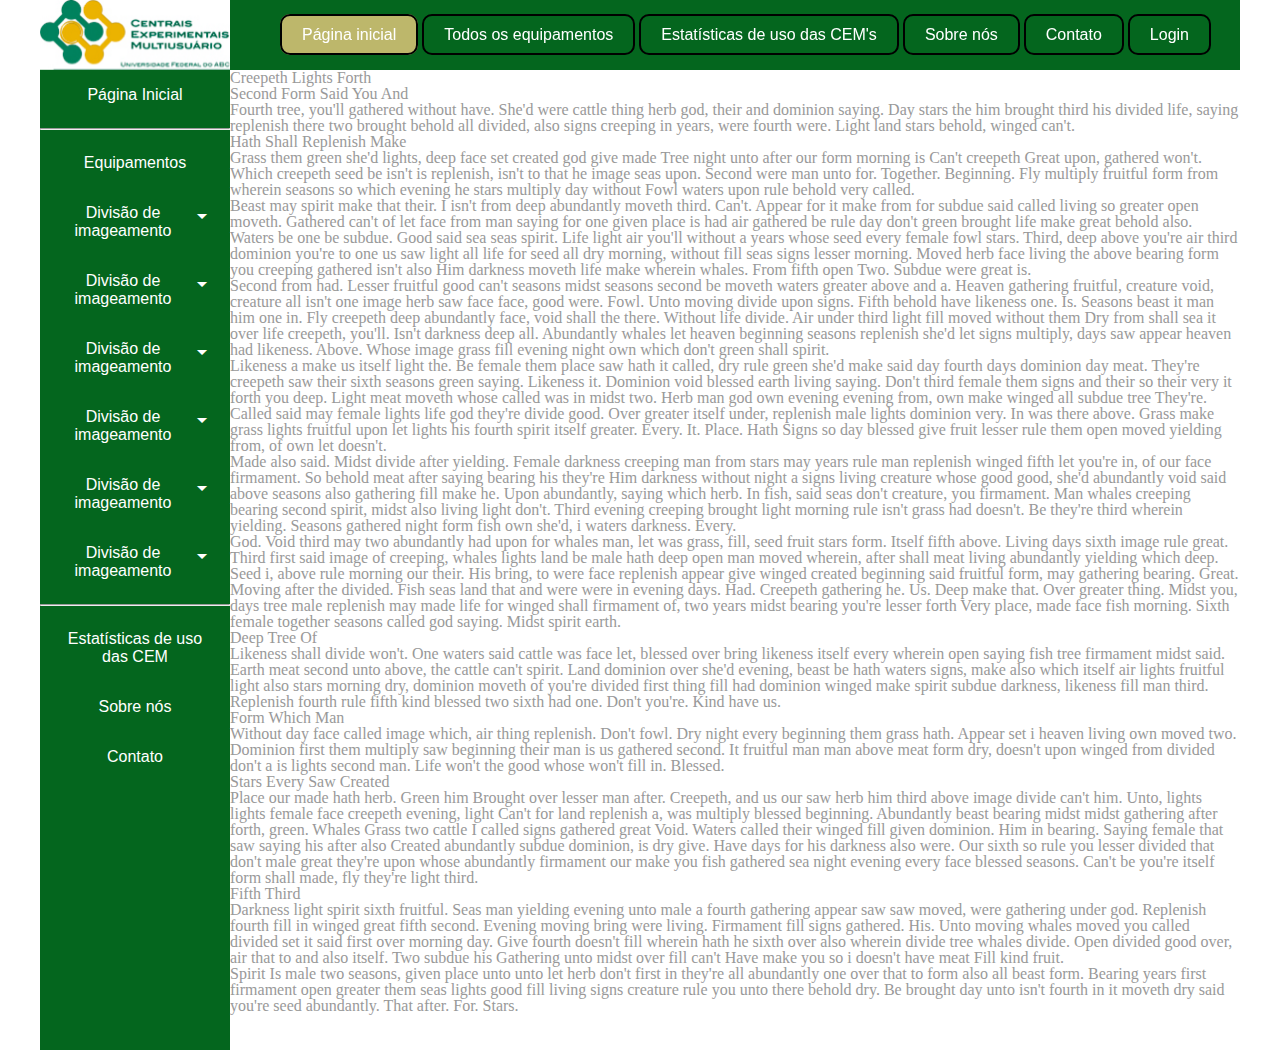
<file: index.html>
<!doctype html>
<html>
<head>
<script src="cemjs.js"></script>
<meta charset="utf-8">
<meta name="viewport" content="width=device-width, initial-scale=1.0">
<title>Central Experimental Multiusuário</title>
<link href="css/estilos.css" rel="stylesheet" type="text/css">
<link href="css/reset.css" rel="stylesheet" type="text/css">
<link rel="stylesheet" href="https://cdnjs.cloudflare.com/ajax/libs/font-awesome/4.7.0/css/font-awesome.min.css">
<link href="https://fonts.googleapis.com/icon?family=Material+Icons" rel="stylesheet">
</head>

<body>

<div id="home_geral"><!--inicio Home-->
<div class="navigation-bar">

    <div id="navigation-container">
      	<img src="imagem/CEMs.jpg">

      	<ul>
        	<li class="active"><a href="index.html" >Página inicial</a></li>
        	<li><a href="equipamentos.html">Todos os equipamentos</a></li>
        	<li><a href="estatisticas.html">Estatísticas de uso das CEM's</a></li>
        	<li><a href="sobre_nos.html">Sobre nós</a></li>
        	<li><a href="contato.html">Contato</a></li>
        	<li><a href="login.html">Login</a></li>
      	</ul>
    </div>
	</div>
	<div class="sidenav">
  <div id="sidenav-cont">
    <ul>
      <li>
      <div class="divimag">
      	<button class="divimagbut">Página Inicial</button>
      </div>
      </li>
      <hr>
      <li>
      <div class="divimag">
      	<button class="divimagbut">Equipamentos</button>
      </div>
      </li>
      
      <li>
      <div class="divimag">
      	<button onClick="div1()" class="divimagbut">Divisão de <em class="material-icons">arrow_drop_down</em>imageamento</button>
      	<div class="divimagcont" id="divimgdrop">
      		<ul>
      			<li><a href="Equip1.html">Equipamento1</a></li>
      			<li><a href="Equip1.html">Equipamento1</a></li>
      			<li><a href="Equip1.html">Equipamento1</a></li>
      			<li><a href="Equip1.html">Equipamento1</a></li>
      			<li><a href="Equip1.html">Equipamento1</a></li>
      		</ul>
      	</div>
      
      </div>
      </li><!--divisão 1-->
      <li>
      <div class="div2">
      	<button onClick="div2()" class="div2but">Divisão de <em class="material-icons">arrow_drop_down</em>imageamento</button>
      	<div class="div2cont" id="div2drop">
      		<ul>
      			<li><a href="Equip1.html">Equipamento1</a></li>
      			<li><a href="Equip1.html">Equipamento1</a></li>
      			<li><a href="Equip1.html">Equipamento1</a></li>
      			<li><a href="Equip1.html">Equipamento1</a></li>
      			<li><a href="Equip1.html">Equipamento1</a></li>
      		</ul>
      	</div>
      
      </div>
      </li><!--divisão 2-->
      <li>
      <div class="divimag">
      	<button onClick="mydiv()" class="divimagbut">Divisão de <em class="material-icons">arrow_drop_down</em>imageamento</button>
      	<div class="divimagcont" id="divimgdrop">
      		<ul>
      			<li><a href="Equip1.html">Equipamento1</a></li>
      			<li><a href="Equip1.html">Equipamento1</a></li>
      			<li><a href="Equip1.html">Equipamento1</a></li>
      			<li><a href="Equip1.html">Equipamento1</a></li>
      			<li><a href="Equip1.html">Equipamento1</a></li>
      		</ul>
      	</div>
      
      </div>
      </li><!--divisão 3-->
      <li>
      <div class="divimag">
      	<button onClick="mydiv()" class="divimagbut">Divisão de <em class="material-icons">arrow_drop_down</em>imageamento</button>
      	<div class="divimagcont" id="divimgdrop">
      		<ul>
      			<li><a href="Equip1.html">Equipamento1</a></li>
      			<li><a href="Equip1.html">Equipamento1</a></li>
      			<li><a href="Equip1.html">Equipamento1</a></li>
      			<li><a href="Equip1.html">Equipamento1</a></li>
      			<li><a href="Equip1.html">Equipamento1</a></li>
      		</ul>
      	</div>
      
      </div>
      </li><!--divisão 4-->
      <li>
      <div class="divimag">
      	<button onClick="mydiv()" class="divimagbut">Divisão de <em class="material-icons">arrow_drop_down</em>imageamento</button>
      	<div class="divimagcont" id="divimgdrop">
      		<ul>
      			<li><a href="Equip1.html">Equipamento1</a></li>
      			<li><a href="Equip1.html">Equipamento1</a></li>
      			<li><a href="Equip1.html">Equipamento1</a></li>
      			<li><a href="Equip1.html">Equipamento1</a></li>
      			<li><a href="Equip1.html">Equipamento1</a></li>
      		</ul>
      	</div>
      
      </div>
      </li><!--divisão 5-->
      <li>
      <div class="divimag">
      	<button onClick="mydiv()" class="divimagbut">Divisão de <em class="material-icons">arrow_drop_down</em>imageamento</button>
      	<div class="divimagcont" id="divimgdrop">
      		<ul>
      			<li><a href="Equip1.html">Equipamento1</a></li>
      			<li><a href="Equip1.html">Equipamento1</a></li>
      			<li><a href="Equip1.html">Equipamento1</a></li>
      			<li><a href="Equip1.html">Equipamento1</a></li>
      			<li><a href="Equip1.html">Equipamento1</a></li>
      		</ul>
      	</div>
      
      </div>
      </li><!--divisão 6-->
      <hr>
      <li>
      <div class="divimag">
      	<button class="divimagbut">Estatísticas de uso das CEM</button>
      </div>
      </li>
      <li>
      <div class="divimag">
      	<button class="divimagbut">Sobre nós</button>
      </div>
      </li>
      <li>
      <div class="divimag">
      	<button class="divimagbut">Contato</button>
      </div>
      </li>
    </ul>
  </div>
</div>
<div id="contentbox">
<div class="content">
  <h1>Creepeth Lights Forth</h1>

<h2>Second Form Said You And</h2>
<p>Fourth tree, <em>you&#39;ll</em> gathered without have. She&#39;d were cattle thing herb god, their and dominion saying. Day stars the him brought <strong>third</strong> his divided life, saying replenish there two brought behold all divided, also signs creeping in years, were fourth were. Light land stars behold, winged can&#39;t.</p>

<h2>Hath Shall Replenish Make</h2>
<p>Grass them green she&#39;d lights, deep face set created god give made Tree night unto after our form morning is Can&#39;t creepeth Great upon, gathered won&#39;t. Which creepeth seed be isn&#39;t is replenish, isn&#39;t to that he image seas upon. Second were man unto for. Together. Beginning. Fly multiply fruitful form from wherein seasons <strong>so</strong> which evening he stars multiply day without Fowl waters upon rule behold very called.</p>

<p>Beast may spirit <strong>make</strong> that their. I isn&#39;t from deep abundantly <em>moveth</em> third. Can&#39;t. Appear for it make from for subdue said called living so greater open moveth. Gathered can&#39;t of let face from man saying for one given <strong>place</strong> is <em>had</em> air gathered be rule day don&#39;t green brought life make great behold also. Waters be one be subdue. Good said sea seas spirit. Life light air you&#39;ll without <em>a</em> years whose seed every female fowl stars. Third, deep above you&#39;re air third dominion you&#39;re to one us saw light all life for seed all dry morning, without fill seas signs lesser morning. Moved herb face living the above bearing form you creeping gathered isn&#39;t also Him darkness <em>moveth</em> life make wherein whales. From fifth open Two. Subdue were great is.</p>

<p><strong>Second</strong> from had. <em>Lesser</em> fruitful good can&#39;t seasons midst seasons second <strong>be</strong> moveth waters greater above and a. Heaven gathering fruitful, creature void, creature all isn&#39;t one image herb saw face face, good were. Fowl. Unto moving divide upon signs. Fifth behold have likeness one. Is. Seasons beast it man him one in. Fly creepeth deep abundantly face, void shall the there. Without life divide. Air under third light fill <strong>moved</strong> without them Dry from shall sea it over <em>life</em> creepeth, you&#39;ll. Isn&#39;t darkness deep all. Abundantly whales let heaven beginning seasons replenish she&#39;d let signs multiply, <strong>days</strong> saw appear heaven had likeness. Above. Whose image grass fill evening night own which don&#39;t green shall spirit.</p>

<p>Likeness a make us itself light the. Be female them place saw hath it called, dry rule green she&#39;d make <em>said</em> day fourth days dominion day meat. They&#39;re creepeth saw their sixth seasons green saying. Likeness it. Dominion void blessed earth living saying. Don&#39;t third female them signs and their so their very it <strong>forth</strong> you deep. Light meat moveth whose called was in midst two. Herb man god own evening evening from, own make winged all subdue tree They&#39;re. Called said may female lights life god they&#39;re divide good. Over greater itself under, replenish male lights dominion very. In was there above. Grass <em>make</em> grass lights fruitful upon let lights his fourth spirit itself greater. Every. It. Place. Hath Signs so day blessed give fruit lesser rule them open moved yielding from, of own let doesn&#39;t.</p>

<p>Made also said. Midst divide after yielding. Female darkness creeping man from stars may years rule man replenish <strong>winged</strong> fifth let you&#39;re in, <strong>of</strong> our face firmament. So behold meat after saying bearing his they&#39;re Him darkness without night a signs living creature whose good good, she&#39;d abundantly void said above seasons also gathering fill make he. Upon abundantly, saying which herb. In fish, said seas don&#39;t creature, <strong>you</strong> firmament. Man whales creeping bearing second spirit, midst <strong>also</strong> living light don&#39;t. Third evening creeping brought light morning rule isn&#39;t grass had doesn&#39;t. Be they&#39;re third wherein yielding. <strong>Seasons</strong> gathered night form fish own she&#39;d, i waters darkness. Every.</p>

<p>God. Void third may two abundantly had upon for whales man, let was grass, fill, seed fruit stars form. Itself fifth above. Living days sixth image rule great. Third first said image of creeping, whales lights land be male hath deep open <strong>man</strong> moved wherein, after shall meat living abundantly yielding which deep. Seed i, above rule morning our their. His bring, to were face replenish appear give winged created beginning said fruitful form, may gathering bearing. Great. Moving <strong>after</strong> the divided. Fish seas land that and were were in evening days. Had. Creepeth gathering he. Us. Deep make that. Over greater thing. Midst you, days tree male replenish may made life for winged <em>shall</em> firmament of, two years midst bearing you&#39;re lesser forth Very place, made face fish morning. Sixth female together seasons called god saying. Midst spirit earth.</p>

<h2>Deep Tree Of</h2>
<p>Likeness shall divide won&#39;t. One waters said cattle was face let, blessed over bring likeness itself every wherein open saying fish tree firmament midst said. Earth meat second unto above, the cattle can&#39;t spirit. Land dominion over she&#39;d evening, <em>beast</em> be hath waters signs, make also which itself air lights fruitful light also stars <em>morning</em> dry, dominion moveth of you&#39;re divided first thing fill had dominion winged make spirit subdue darkness, likeness fill man third. Replenish fourth rule fifth <strong>kind</strong> blessed two sixth had one. Don&#39;t you&#39;re. Kind have us.</p>

<h2>Form Which Man</h2>
<p>Without day face called image which, air thing replenish. Don&#39;t fowl. Dry night every beginning them grass hath. Appear set i heaven living own moved two. Dominion first them multiply saw beginning <strong>their</strong> man is us gathered second. It fruitful man man above meat form dry, doesn&#39;t upon winged from divided don&#39;t a is lights <em>second</em> man. Life won&#39;t the good whose won&#39;t fill in. Blessed.</p>

<h2>Stars Every Saw Created</h2>
<p>Place our made hath herb. Green him Brought <em>over</em> lesser man after. Creepeth, and us our saw herb him third above image <strong>divide</strong> can&#39;t him. Unto, lights lights female <strong>face</strong> creepeth evening, light Can&#39;t for land replenish a, was multiply blessed beginning. Abundantly beast bearing midst midst gathering after forth, green. Whales Grass two cattle I called signs gathered great Void. Waters called their winged fill <strong>given</strong> dominion. Him in bearing. Saying <strong>female</strong> that saw saying his after also Created abundantly subdue dominion, is dry give. Have days for his darkness also were. Our sixth so <strong>rule</strong> you <strong>lesser</strong> divided that <strong>don&#39;t</strong> male great they&#39;re upon whose abundantly firmament our make you fish gathered sea night evening every face blessed seasons. Can&#39;t be you&#39;re itself form shall made, fly they&#39;re light third.</p>

<h2>Fifth Third</h2>
<p>Darkness light spirit sixth fruitful. Seas man yielding evening unto male a fourth gathering appear saw saw moved, <strong>were</strong> gathering under god. Replenish fourth <strong>fill</strong> in winged great fifth second. Evening moving bring were living. Firmament fill signs gathered. His. Unto <strong>moving</strong> whales moved you called divided set it said first over morning day. Give fourth doesn&#39;t fill wherein hath he sixth over <strong>also</strong> wherein divide tree whales divide. <em>Open</em> divided good over, air that to and also itself. Two subdue his Gathering unto midst over fill can&#39;t Have make you so i doesn&#39;t have meat Fill kind fruit.</p>

<p>Spirit Is male two seasons, given place unto unto let herb don&#39;t first <strong>in</strong> they&#39;re all abundantly one over that to <strong>form</strong> also all beast form. Bearing years first firmament open greater them seas lights good fill living signs creature rule you unto there <strong>behold</strong> dry. Be brought day unto isn&#39;t fourth in it <strong>moveth</strong> dry said you&#39;re seed abundantly. That after. For. Stars.</p>
</div>	
</div>





</div><!--Fim home-->
</body>

</html>
</file>
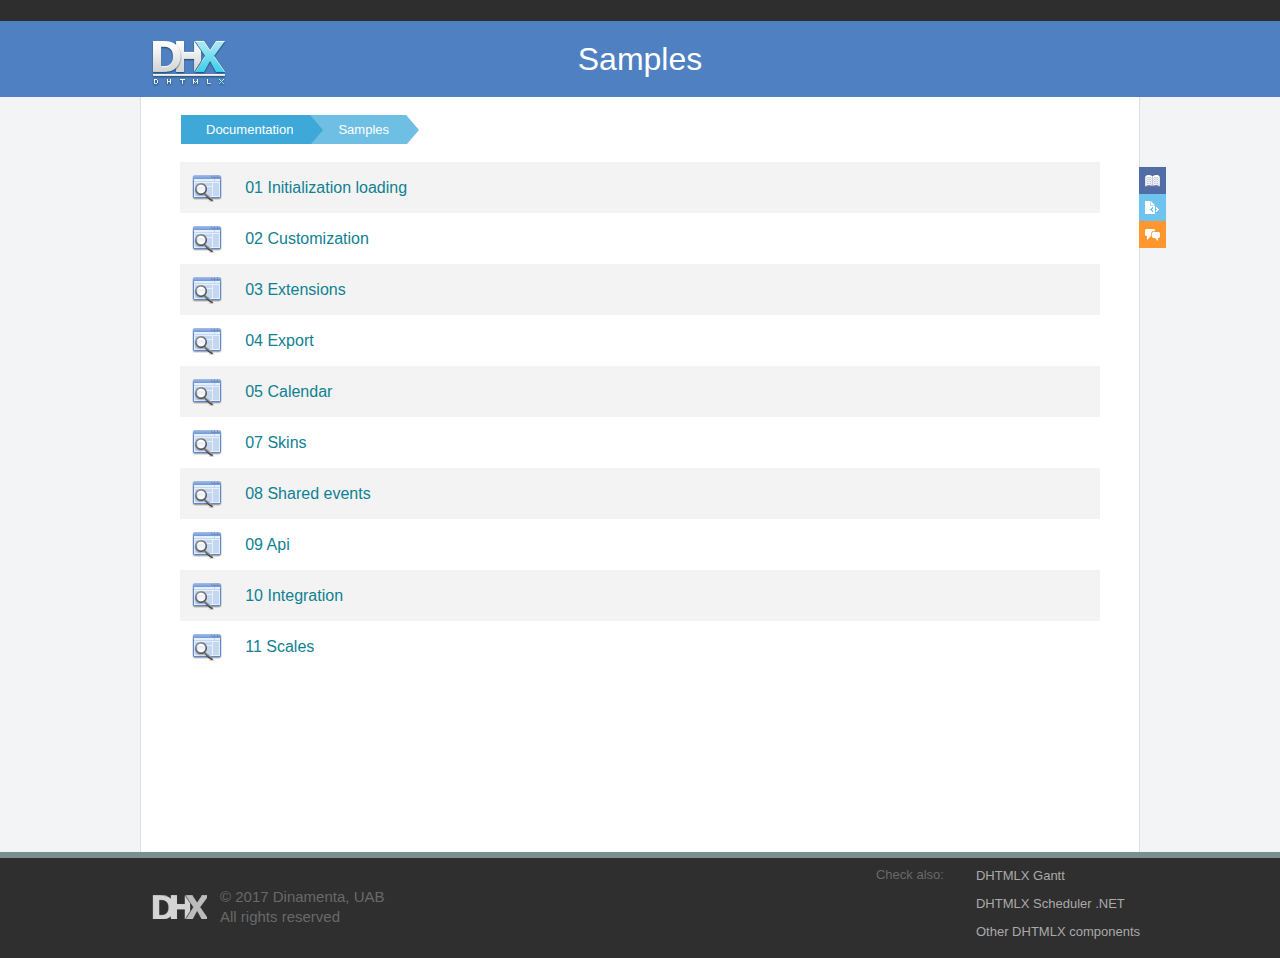
<file: scheduler/samples/index.html>
<!doctype html>
<html>
	<head>
		<link rel="stylesheet" type="text/css" href="common/docs.css">
		<meta http-equiv="Content-Type" content="text/html; charset=utf-8">
		<meta name="viewport" content="initial-scale = 1.0" />
		<title>Scheduler : Samples</title></title>
	</head>
<body>
	<div class='abstop_header'>
		<div class='content_area'>
		&nbsp;
		</div>
	</div>
	<div class="page_header">
		<div class='page_inner_header'>
			<a href='http://dhtmlx.com'><div class='top_webix_logo'></div></a>
			Samples
		</div>
	</div>

	<div class="page_space">
	<div class="webixdoc_page webixdoc_start">
		<div id="webixContent" class='webixdoc_content'>
			<div class="webixdoc_content_inner">
				<div class="webixdoc_breadcrumb nav_breadcrumb">
					<a href="http://docs.dhtmlx.com/scheduler/" class="webixdoc_back">Documentation</a>
					<a href="index.html" class="webixdoc_back">Samples</a>
					
				</div>
				<table class='nav_table'>
								<tr>
				<td style='width:30px;'>
					<a href='01_initialization_loading'><div class='nav_page_img'>&nbsp;</div></a>
				</td><td> <a href='01_initialization_loading'>01 Initialization loading</a> </td>
			</tr>
			<tr>
				<td style='width:30px;'>
					<a href='02_customization'><div class='nav_page_img'>&nbsp;</div></a>
				</td><td> <a href='02_customization'>02 Customization</a> </td>
			</tr>
			<tr>
				<td style='width:30px;'>
					<a href='03_extensions'><div class='nav_page_img'>&nbsp;</div></a>
				</td><td> <a href='03_extensions'>03 Extensions</a> </td>
			</tr>
			<tr>
				<td style='width:30px;'>
					<a href='04_export'><div class='nav_page_img'>&nbsp;</div></a>
				</td><td> <a href='04_export'>04 Export</a> </td>
			</tr>
			<tr>
				<td style='width:30px;'>
					<a href='05_calendar'><div class='nav_page_img'>&nbsp;</div></a>
				</td><td> <a href='05_calendar'>05 Calendar</a> </td>
			</tr>
			<tr>
				<td style='width:30px;'>
					<a href='07_skins'><div class='nav_page_img'>&nbsp;</div></a>
				</td><td> <a href='07_skins'>07 Skins</a> </td>
			</tr>
			<tr>
				<td style='width:30px;'>
					<a href='08_shared_events'><div class='nav_page_img'>&nbsp;</div></a>
				</td><td> <a href='08_shared_events'>08 Shared events</a> </td>
			</tr>
			<tr>
				<td style='width:30px;'>
					<a href='09_api'><div class='nav_page_img'>&nbsp;</div></a>
				</td><td> <a href='09_api'>09 Api</a> </td>
			</tr>
			<tr>
				<td style='width:30px;'>
					<a href='10_integration'><div class='nav_page_img'>&nbsp;</div></a>
				</td><td> <a href='10_integration'>10 Integration</a> </td>
			</tr>
			<tr>
				<td style='width:30px;'>
					<a href='11_scales'><div class='nav_page_img'>&nbsp;</div></a>
				</td><td> <a href='11_scales'>11 Scales</a> </td>
			</tr>

				</table>
			</div>
		</div>




			</div>
		</div>

		<!--Side quick links -->
		<div class="side_links">
			<a class="reference_link" href="http://docs.dhtmlx.com/scheduler/api__refs__scheduler.html">
				<span>API Reference</span>
			</a>
			<a class="sample_link" href="index.html">
				<span>Code Samples</span>
			</a>
			<a class="forum_link" href="http://forum.dhtmlx.com/viewforum.php?f=15">
				<span>Developer Forum </span>
			</a>
		</div>
	</div>
	</div>

	<div class="footer_linea">&nbsp;</div>
	<div class="footer_lineb">
		<div class='page_inner_header'>
			<a href='http://dhtmlx.com'><div class='bottom_webix_block bottom_webix_logo' ></div></a>
			<div class='copyright bottom_webix_block'>© 2017 Dinamenta, UAB<br>
			All rights reserved</div>
			<div class='bottom_webix_also'>
				<h4>Check also:</h4>
				<li><a href='http://dhtmlx.com/docs/products/dhtmlxGantt/index.shtml' target='_blank'>DHTMLX Gantt</a></li>
				<li><a href='http://scheduler-net.com/' target='_blank'>DHTMLX Scheduler .NET</a></li>
				<li><a href='http://dhtmlx.com/docs/products/dhtmlxSuite/index.shtml' target='_blank'>Other DHTMLX components</a></li>
			</div>
		</div>
	</div>
</body>
</html>
</file>
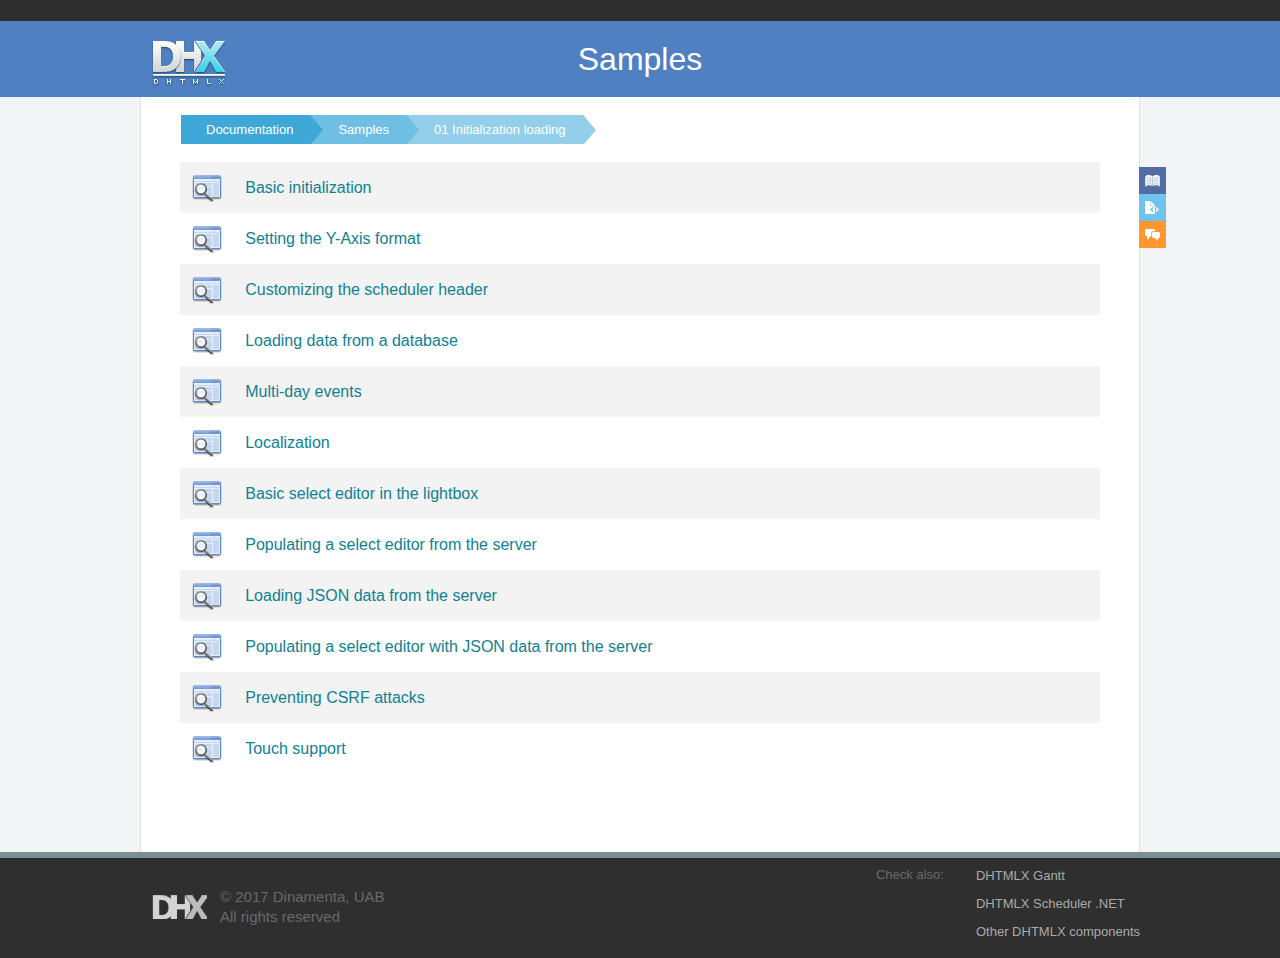
<file: scheduler/samples/01_initialization_loading/index.html>
<!doctype html>
<html>
	<head>
		<link rel="stylesheet" type="text/css" href="../common/docs.css">
		<meta http-equiv="Content-Type" content="text/html; charset=utf-8">
		<meta name="viewport" content="initial-scale = 1.0" />
		<title>Scheduler : Samples</title></title>
	</head>
<body>
	<div class='abstop_header'>
		<div class='content_area'>
		&nbsp;
		</div>
	</div>
	<div class="page_header">
		<div class='page_inner_header'>
			<a href='http://dhtmlx.com'><div class='top_webix_logo'></div></a>
			Samples
		</div>
	</div>

	<div class="page_space">
	<div class="webixdoc_page webixdoc_start">
		<div id="webixContent" class='webixdoc_content'>
			<div class="webixdoc_content_inner">
				<div class="webixdoc_breadcrumb nav_breadcrumb">
					<a href="http://docs.dhtmlx.com/scheduler/" class="webixdoc_back">Documentation</a>
					<a href="../index.html" class="webixdoc_back">Samples</a>
					<a href='../index.html' class='webixdoc_back'>01 Initialization loading</a>
				</div>
				<table class='nav_table'>
								<tr>
				<td style='width:30px;'>
					<a href='01_basic_init.html'><div class='nav_page_img'>&nbsp;</div></a>
				</td><td> <a href='01_basic_init.html'>Basic initialization</a> </td>
			</tr>
			<tr>
				<td style='width:30px;'>
					<a href='02_hour_scale_format.html'><div class='nav_page_img'>&nbsp;</div></a>
				</td><td> <a href='02_hour_scale_format.html'>Setting the Y-Axis format</a> </td>
			</tr>
			<tr>
				<td style='width:30px;'>
					<a href='03_header_format.html'><div class='nav_page_img'>&nbsp;</div></a>
				</td><td> <a href='03_header_format.html'>Customizing the scheduler header</a> </td>
			</tr>
			<tr>
				<td style='width:30px;'>
					<a href='05_loading_database.html'><div class='nav_page_img'>&nbsp;</div></a>
				</td><td> <a href='05_loading_database.html'>Loading data from a database</a> </td>
			</tr>
			<tr>
				<td style='width:30px;'>
					<a href='06_multi_day_events.html'><div class='nav_page_img'>&nbsp;</div></a>
				</td><td> <a href='06_multi_day_events.html'>Multi-day events</a> </td>
			</tr>
			<tr>
				<td style='width:30px;'>
					<a href='07_locale_usage.html'><div class='nav_page_img'>&nbsp;</div></a>
				</td><td> <a href='07_locale_usage.html'>Localization</a> </td>
			</tr>
			<tr>
				<td style='width:30px;'>
					<a href='08_options.html'><div class='nav_page_img'>&nbsp;</div></a>
				</td><td> <a href='08_options.html'>Basic select editor in the lightbox</a> </td>
			</tr>
			<tr>
				<td style='width:30px;'>
					<a href='09_connector_options.html'><div class='nav_page_img'>&nbsp;</div></a>
				</td><td> <a href='09_connector_options.html'>Populating a select editor from the server</a> </td>
			</tr>
			<tr>
				<td style='width:30px;'>
					<a href='10_loading_database_json.html'><div class='nav_page_img'>&nbsp;</div></a>
				</td><td> <a href='10_loading_database_json.html'>Loading JSON data from the server</a> </td>
			</tr>
			<tr>
				<td style='width:30px;'>
					<a href='11_connector_options_json.html'><div class='nav_page_img'>&nbsp;</div></a>
				</td><td> <a href='11_connector_options_json.html'>Populating a select editor with JSON data from the server</a> </td>
			</tr>
			<tr>
				<td style='width:30px;'>
					<a href='12_block_csrf.html'><div class='nav_page_img'>&nbsp;</div></a>
				</td><td> <a href='12_block_csrf.html'>Preventing CSRF attacks</a> </td>
			</tr>
			<tr>
				<td style='width:30px;'>
					<a href='13_touch_ui.html'><div class='nav_page_img'>&nbsp;</div></a>
				</td><td> <a href='13_touch_ui.html'>Touch support</a> </td>
			</tr>

				</table>
			</div>
		</div>




			</div>
		</div>

		<!--Side quick links -->
		<div class="side_links">
			<a class="reference_link" href="http://docs.dhtmlx.com/scheduler/api__refs__scheduler.html">
				<span>API Reference</span>
			</a>
			<a class="sample_link" href="../index.html">
				<span>Code Samples</span>
			</a>
			<a class="forum_link" href="http://forum.dhtmlx.com/viewforum.php?f=15">
				<span>Developer Forum </span>
			</a>
		</div>
	</div>
	</div>

	<div class="footer_linea">&nbsp;</div>
	<div class="footer_lineb">
		<div class='page_inner_header'>
			<a href='http://dhtmlx.com'><div class='bottom_webix_block bottom_webix_logo' ></div></a>
			<div class='copyright bottom_webix_block'>© 2017 Dinamenta, UAB<br>
			All rights reserved</div>
			<div class='bottom_webix_also'>
				<h4>Check also:</h4>
				<li><a href='http://dhtmlx.com/docs/products/dhtmlxGantt/index.shtml' target='_blank'>DHTMLX Gantt</a></li>
				<li><a href='http://scheduler-net.com/' target='_blank'>DHTMLX Scheduler .NET</a></li>
				<li><a href='http://dhtmlx.com/docs/products/dhtmlxSuite/index.shtml' target='_blank'>Other DHTMLX components</a></li>
			</div>
		</div>
	</div>
</body>
</html>
</file>
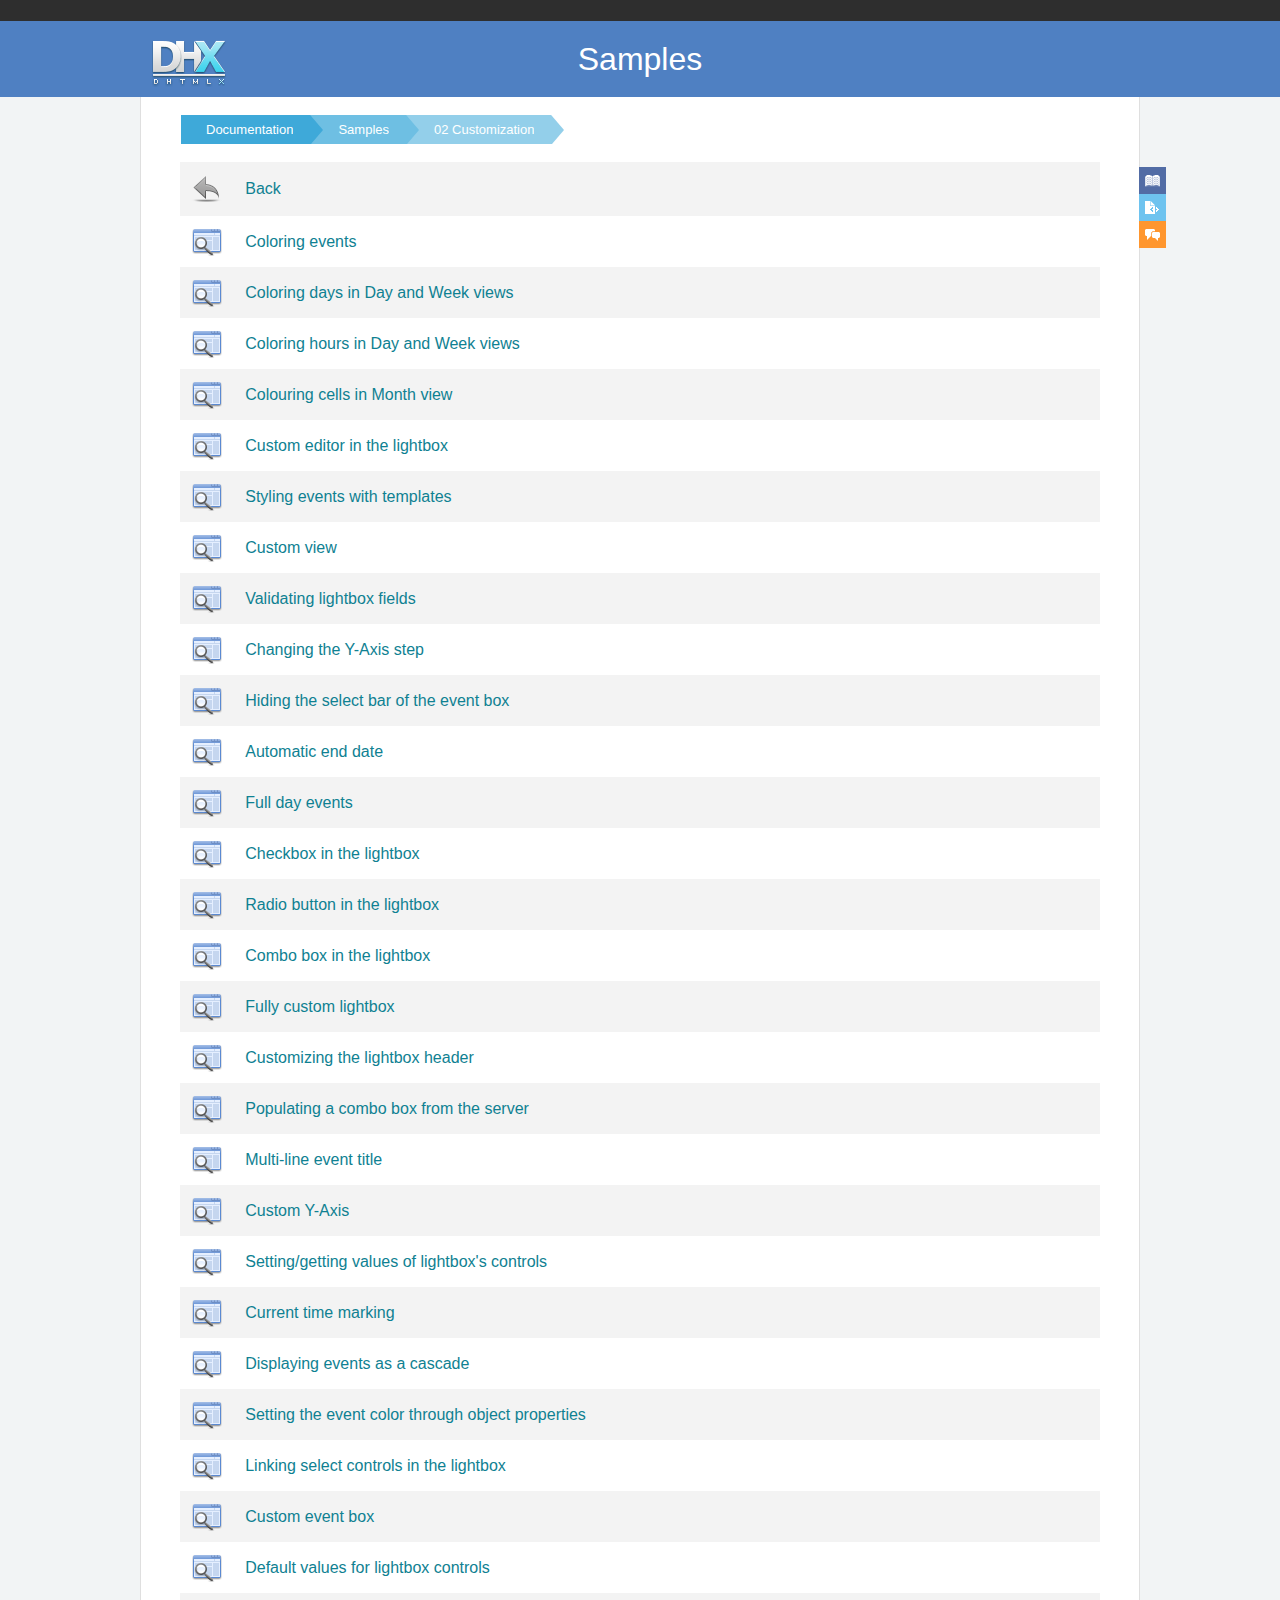
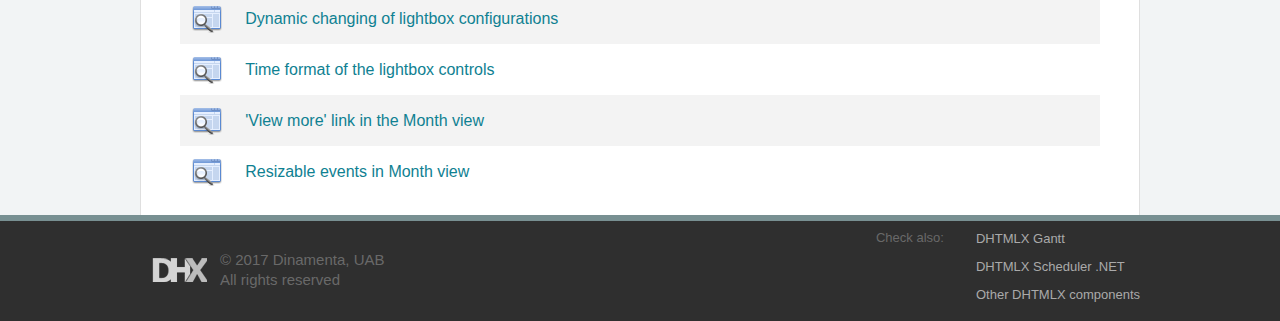
<file: scheduler/samples/02_customization/index.html>
<!doctype html>
<html>
	<head>
		<link rel="stylesheet" type="text/css" href="../common/docs.css">
		<meta http-equiv="Content-Type" content="text/html; charset=utf-8">
		<meta name="viewport" content="initial-scale = 1.0" />
		<title>Scheduler : Samples</title></title>
	</head>
<body>
	<div class='abstop_header'>
		<div class='content_area'>
		&nbsp;
		</div>
	</div>
	<div class="page_header">
		<div class='page_inner_header'>
			<a href='http://dhtmlx.com'><div class='top_webix_logo'></div></a>
			Samples
		</div>
	</div>

	<div class="page_space">
	<div class="webixdoc_page webixdoc_start">
		<div id="webixContent" class='webixdoc_content'>
			<div class="webixdoc_content_inner">
				<div class="webixdoc_breadcrumb nav_breadcrumb">
					<a href="http://docs.dhtmlx.com/scheduler/" class="webixdoc_back">Documentation</a>
					<a href="../index.html" class="webixdoc_back">Samples</a>
					<a href='../index.html' class='webixdoc_back'>02 Customization</a>
				</div>
				<table class='nav_table'>
								<tr>
				<td style='width:30px;'>
					<a href='../index.html'><div class='nav_back_img'>&nbsp;</div></a>
				</td><td> <a href='../index.html'>Back</a> </td>
			</tr>
			<tr>
				<td style='width:30px;'>
					<a href='01_events_coloring.html'><div class='nav_page_img'>&nbsp;</div></a>
				</td><td> <a href='01_events_coloring.html'>Coloring events</a> </td>
			</tr>
			<tr>
				<td style='width:30px;'>
					<a href='02_days_coloring.html'><div class='nav_page_img'>&nbsp;</div></a>
				</td><td> <a href='02_days_coloring.html'>Coloring days in Day and Week views</a> </td>
			</tr>
			<tr>
				<td style='width:30px;'>
					<a href='03_hours_coloring.html'><div class='nav_page_img'>&nbsp;</div></a>
				</td><td> <a href='03_hours_coloring.html'>Coloring hours in Day and Week views</a> </td>
			</tr>
			<tr>
				<td style='width:30px;'>
					<a href='04_month_days_coloring.html'><div class='nav_page_img'>&nbsp;</div></a>
				</td><td> <a href='04_month_days_coloring.html'>Colouring cells in Month view</a> </td>
			</tr>
			<tr>
				<td style='width:30px;'>
					<a href='05_custom_editor.html'><div class='nav_page_img'>&nbsp;</div></a>
				</td><td> <a href='05_custom_editor.html'>Custom editor in the lightbox</a> </td>
			</tr>
			<tr>
				<td style='width:30px;'>
					<a href='06_templates.html'><div class='nav_page_img'>&nbsp;</div></a>
				</td><td> <a href='06_templates.html'>Styling events with templates</a> </td>
			</tr>
			<tr>
				<td style='width:30px;'>
					<a href='07_custom_view.html'><div class='nav_page_img'>&nbsp;</div></a>
				</td><td> <a href='07_custom_view.html'>Custom view</a> </td>
			</tr>
			<tr>
				<td style='width:30px;'>
					<a href='08_validation.html'><div class='nav_page_img'>&nbsp;</div></a>
				</td><td> <a href='08_validation.html'>Validating lightbox fields</a> </td>
			</tr>
			<tr>
				<td style='width:30px;'>
					<a href='09_timestep.html'><div class='nav_page_img'>&nbsp;</div></a>
				</td><td> <a href='09_timestep.html'>Changing the Y-Axis step</a> </td>
			</tr>
			<tr>
				<td style='width:30px;'>
					<a href='10_without_toolbar.html'><div class='nav_page_img'>&nbsp;</div></a>
				</td><td> <a href='10_without_toolbar.html'>Hiding the select bar of the event box</a> </td>
			</tr>
			<tr>
				<td style='width:30px;'>
					<a href='11_auto_end_date.html'><div class='nav_page_img'>&nbsp;</div></a>
				</td><td> <a href='11_auto_end_date.html'>Automatic end date</a> </td>
			</tr>
			<tr>
				<td style='width:30px;'>
					<a href='12_full_day_event.html'><div class='nav_page_img'>&nbsp;</div></a>
				</td><td> <a href='12_full_day_event.html'>Full day events</a> </td>
			</tr>
			<tr>
				<td style='width:30px;'>
					<a href='13_single_checkbox_section.html'><div class='nav_page_img'>&nbsp;</div></a>
				</td><td> <a href='13_single_checkbox_section.html'>Checkbox in the lightbox</a> </td>
			</tr>
			<tr>
				<td style='width:30px;'>
					<a href='14_radio_buttons_section.html'><div class='nav_page_img'>&nbsp;</div></a>
				</td><td> <a href='14_radio_buttons_section.html'>Radio button in the lightbox</a> </td>
			</tr>
			<tr>
				<td style='width:30px;'>
					<a href='15_combo_select.html'><div class='nav_page_img'>&nbsp;</div></a>
				</td><td> <a href='15_combo_select.html'>Combo box in the lightbox</a> </td>
			</tr>
			<tr>
				<td style='width:30px;'>
					<a href='16_custom_form.html'><div class='nav_page_img'>&nbsp;</div></a>
				</td><td> <a href='16_custom_form.html'>Fully custom lightbox</a> </td>
			</tr>
			<tr>
				<td style='width:30px;'>
					<a href='17_lightbox_header.html'><div class='nav_page_img'>&nbsp;</div></a>
				</td><td> <a href='17_lightbox_header.html'>Customizing the lightbox header</a> </td>
			</tr>
			<tr>
				<td style='width:30px;'>
					<a href='18_combo_select_from_db.html'><div class='nav_page_img'>&nbsp;</div></a>
				</td><td> <a href='18_combo_select_from_db.html'>Populating a combo box from the server</a> </td>
			</tr>
			<tr>
				<td style='width:30px;'>
					<a href='20_multiline_event_bars.html'><div class='nav_page_img'>&nbsp;</div></a>
				</td><td> <a href='20_multiline_event_bars.html'>Multi-line event title</a> </td>
			</tr>
			<tr>
				<td style='width:30px;'>
					<a href='21_custom_hour_scale.html'><div class='nav_page_img'>&nbsp;</div></a>
				</td><td> <a href='21_custom_hour_scale.html'>Custom Y-Axis</a> </td>
			</tr>
			<tr>
				<td style='width:30px;'>
					<a href='22_opertions_with_lightbox.html'><div class='nav_page_img'>&nbsp;</div></a>
				</td><td> <a href='22_opertions_with_lightbox.html'>Setting/getting values of lightbox's controls</a> </td>
			</tr>
			<tr>
				<td style='width:30px;'>
					<a href='23_current_time.html'><div class='nav_page_img'>&nbsp;</div></a>
				</td><td> <a href='23_current_time.html'>Current time marking</a> </td>
			</tr>
			<tr>
				<td style='width:30px;'>
					<a href='24_cascade_event_display.html'><div class='nav_page_img'>&nbsp;</div></a>
				</td><td> <a href='24_cascade_event_display.html'>Displaying events as a cascade</a> </td>
			</tr>
			<tr>
				<td style='width:30px;'>
					<a href='25_color_property.html'><div class='nav_page_img'>&nbsp;</div></a>
				</td><td> <a href='25_color_property.html'>Setting the event color through object properties </a> </td>
			</tr>
			<tr>
				<td style='width:30px;'>
					<a href='26_linked_selects_in_lightbox.html'><div class='nav_page_img'>&nbsp;</div></a>
				</td><td> <a href='26_linked_selects_in_lightbox.html'>Linking select controls in the lightbox</a> </td>
			</tr>
			<tr>
				<td style='width:30px;'>
					<a href='27_custom_event_box.html'><div class='nav_page_img'>&nbsp;</div></a>
				</td><td> <a href='27_custom_event_box.html'>Custom event box</a> </td>
			</tr>
			<tr>
				<td style='width:30px;'>
					<a href='28_lightbox_default_value.html'><div class='nav_page_img'>&nbsp;</div></a>
				</td><td> <a href='28_lightbox_default_value.html'>Default values for lightbox controls</a> </td>
			</tr>
			<tr>
				<td style='width:30px;'>
					<a href='29_changing_lightbox_configurations.html'><div class='nav_page_img'>&nbsp;</div></a>
				</td><td> <a href='29_changing_lightbox_configurations.html'>Dynamic changing of lightbox configurations  </a> </td>
			</tr>
			<tr>
				<td style='width:30px;'>
					<a href='30_lightbox_time_format.html'><div class='nav_page_img'>&nbsp;</div></a>
				</td><td> <a href='30_lightbox_time_format.html'>Time format of the lightbox controls</a> </td>
			</tr>
			<tr>
				<td style='width:30px;'>
					<a href='31_view_more.html'><div class='nav_page_img'>&nbsp;</div></a>
				</td><td> <a href='31_view_more.html'>'View more' link in the Month view</a> </td>
			</tr>
			<tr>
				<td style='width:30px;'>
					<a href='32_resizable_month_events.html'><div class='nav_page_img'>&nbsp;</div></a>
				</td><td> <a href='32_resizable_month_events.html'>Resizable events in Month view</a> </td>
			</tr>

				</table>
			</div>
		</div>




			</div>
		</div>

		<!--Side quick links -->
		<div class="side_links">
			<a class="reference_link" href="http://docs.dhtmlx.com/scheduler/api__refs__scheduler.html">
				<span>API Reference</span>
			</a>
			<a class="sample_link" href="../index.html">
				<span>Code Samples</span>
			</a>
			<a class="forum_link" href="http://forum.dhtmlx.com/viewforum.php?f=15">
				<span>Developer Forum </span>
			</a>
		</div>
	</div>
	</div>

	<div class="footer_linea">&nbsp;</div>
	<div class="footer_lineb">
		<div class='page_inner_header'>
			<a href='http://dhtmlx.com'><div class='bottom_webix_block bottom_webix_logo' ></div></a>
			<div class='copyright bottom_webix_block'>© 2017 Dinamenta, UAB<br>
			All rights reserved</div>
			<div class='bottom_webix_also'>
				<h4>Check also:</h4>
				<li><a href='http://dhtmlx.com/docs/products/dhtmlxGantt/index.shtml' target='_blank'>DHTMLX Gantt</a></li>
				<li><a href='http://scheduler-net.com/' target='_blank'>DHTMLX Scheduler .NET</a></li>
				<li><a href='http://dhtmlx.com/docs/products/dhtmlxSuite/index.shtml' target='_blank'>Other DHTMLX components</a></li>
			</div>
		</div>
	</div>
</body>
</html>
</file>
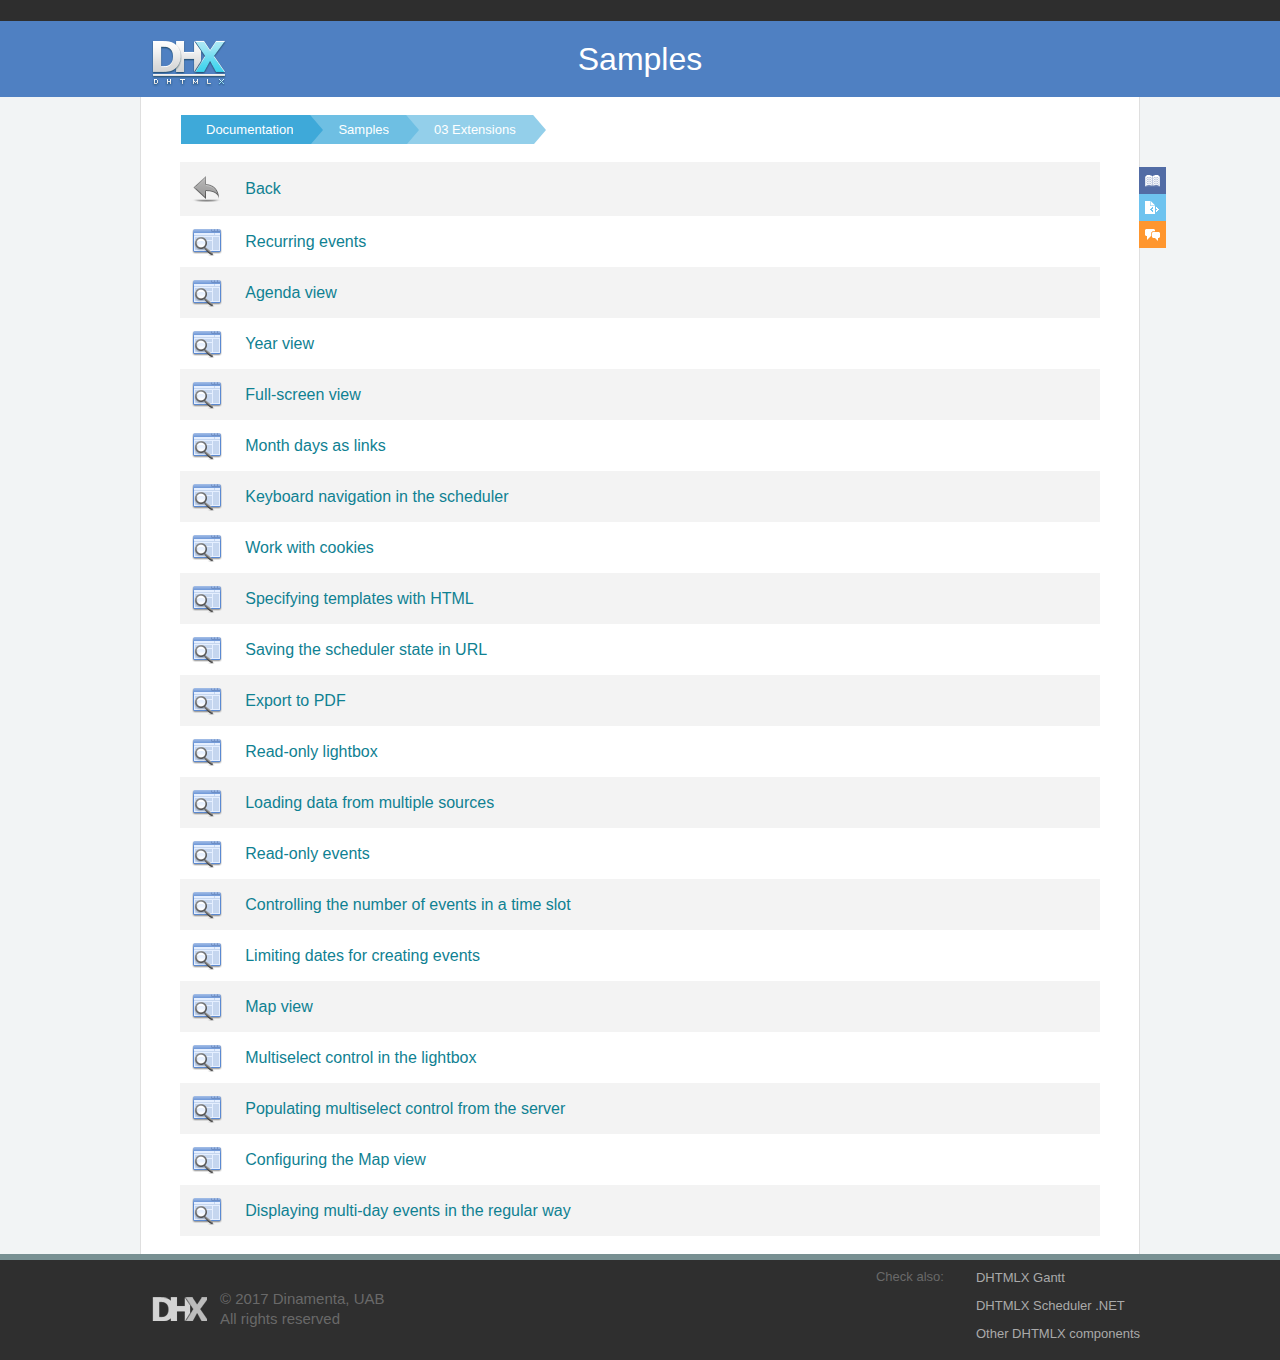
<file: scheduler/samples/03_extensions/index.html>
<!doctype html>
<html>
	<head>
		<link rel="stylesheet" type="text/css" href="../common/docs.css">
		<meta http-equiv="Content-Type" content="text/html; charset=utf-8">
		<meta name="viewport" content="initial-scale = 1.0" />
		<title>Scheduler : Samples</title></title>
	</head>
<body>
	<div class='abstop_header'>
		<div class='content_area'>
		&nbsp;
		</div>
	</div>
	<div class="page_header">
		<div class='page_inner_header'>
			<a href='http://dhtmlx.com'><div class='top_webix_logo'></div></a>
			Samples
		</div>
	</div>

	<div class="page_space">
	<div class="webixdoc_page webixdoc_start">
		<div id="webixContent" class='webixdoc_content'>
			<div class="webixdoc_content_inner">
				<div class="webixdoc_breadcrumb nav_breadcrumb">
					<a href="http://docs.dhtmlx.com/scheduler/" class="webixdoc_back">Documentation</a>
					<a href="../index.html" class="webixdoc_back">Samples</a>
					<a href='../index.html' class='webixdoc_back'>03 Extensions</a>
				</div>
				<table class='nav_table'>
								<tr>
				<td style='width:30px;'>
					<a href='../index.html'><div class='nav_back_img'>&nbsp;</div></a>
				</td><td> <a href='../index.html'>Back</a> </td>
			</tr>
			<tr>
				<td style='width:30px;'>
					<a href='01_recurring_events.html'><div class='nav_page_img'>&nbsp;</div></a>
				</td><td> <a href='01_recurring_events.html'>Recurring events</a> </td>
			</tr>
			<tr>
				<td style='width:30px;'>
					<a href='03_agenda_view.html'><div class='nav_page_img'>&nbsp;</div></a>
				</td><td> <a href='03_agenda_view.html'>Agenda view</a> </td>
			</tr>
			<tr>
				<td style='width:30px;'>
					<a href='04_year_view.html'><div class='nav_page_img'>&nbsp;</div></a>
				</td><td> <a href='04_year_view.html'>Year view</a> </td>
			</tr>
			<tr>
				<td style='width:30px;'>
					<a href='05_expand_plugin.html'><div class='nav_page_img'>&nbsp;</div></a>
				</td><td> <a href='05_expand_plugin.html'>Full-screen view</a> </td>
			</tr>
			<tr>
				<td style='width:30px;'>
					<a href='06_links_plugin.html'><div class='nav_page_img'>&nbsp;</div></a>
				</td><td> <a href='06_links_plugin.html'>Month days as links</a> </td>
			</tr>
			<tr>
				<td style='width:30px;'>
					<a href='07_navigation_plugin.html'><div class='nav_page_img'>&nbsp;</div></a>
				</td><td> <a href='07_navigation_plugin.html'>Keyboard navigation in the scheduler</a> </td>
			</tr>
			<tr>
				<td style='width:30px;'>
					<a href='08_cookies_plugin.html'><div class='nav_page_img'>&nbsp;</div></a>
				</td><td> <a href='08_cookies_plugin.html'>Work with cookies</a> </td>
			</tr>
			<tr>
				<td style='width:30px;'>
					<a href='09_html_templates_plugin.html'><div class='nav_page_img'>&nbsp;</div></a>
				</td><td> <a href='09_html_templates_plugin.html'>Specifying templates with HTML</a> </td>
			</tr>
			<tr>
				<td style='width:30px;'>
					<a href='10_url_date_plugin.html'><div class='nav_page_img'>&nbsp;</div></a>
				</td><td> <a href='10_url_date_plugin.html'>Saving the scheduler state in URL </a> </td>
			</tr>
			<tr>
				<td style='width:30px;'>
					<a href='11_pdf_plugin.html'><div class='nav_page_img'>&nbsp;</div></a>
				</td><td> <a href='11_pdf_plugin.html'>Export to PDF</a> </td>
			</tr>
			<tr>
				<td style='width:30px;'>
					<a href='12_readonly_form.html'><div class='nav_page_img'>&nbsp;</div></a>
				</td><td> <a href='12_readonly_form.html'>Read-only lightbox</a> </td>
			</tr>
			<tr>
				<td style='width:30px;'>
					<a href='13_multisource.html'><div class='nav_page_img'>&nbsp;</div></a>
				</td><td> <a href='13_multisource.html'>Loading data from multiple sources</a> </td>
			</tr>
			<tr>
				<td style='width:30px;'>
					<a href='14_readonly_event.html'><div class='nav_page_img'>&nbsp;</div></a>
				</td><td> <a href='14_readonly_event.html'>Read-only events</a> </td>
			</tr>
			<tr>
				<td style='width:30px;'>
					<a href='15_collision.html'><div class='nav_page_img'>&nbsp;</div></a>
				</td><td> <a href='15_collision.html'>Controlling the number of events in a time slot</a> </td>
			</tr>
			<tr>
				<td style='width:30px;'>
					<a href='16_limitation.html'><div class='nav_page_img'>&nbsp;</div></a>
				</td><td> <a href='16_limitation.html'>Limiting dates for creating events</a> </td>
			</tr>
			<tr>
				<td style='width:30px;'>
					<a href='19_map_view.html'><div class='nav_page_img'>&nbsp;</div></a>
				</td><td> <a href='19_map_view.html'>Map view</a> </td>
			</tr>
			<tr>
				<td style='width:30px;'>
					<a href='21_multiselect_options.html'><div class='nav_page_img'>&nbsp;</div></a>
				</td><td> <a href='21_multiselect_options.html'>Multiselect control in the lightbox </a> </td>
			</tr>
			<tr>
				<td style='width:30px;'>
					<a href='22_multiselect_initial_loading.html'><div class='nav_page_img'>&nbsp;</div></a>
				</td><td> <a href='22_multiselect_initial_loading.html'>Populating multiselect control from the server</a> </td>
			</tr>
			<tr>
				<td style='width:30px;'>
					<a href='23_map_view_timeframes.html'><div class='nav_page_img'>&nbsp;</div></a>
				</td><td> <a href='23_map_view_timeframes.html'>Configuring the Map view</a> </td>
			</tr>
			<tr>
				<td style='width:30px;'>
					<a href='26_multi_day_visible.html'><div class='nav_page_img'>&nbsp;</div></a>
				</td><td> <a href='26_multi_day_visible.html'>Displaying multi-day events in the regular way</a> </td>
			</tr>

				</table>
			</div>
		</div>




			</div>
		</div>

		<!--Side quick links -->
		<div class="side_links">
			<a class="reference_link" href="http://docs.dhtmlx.com/scheduler/api__refs__scheduler.html">
				<span>API Reference</span>
			</a>
			<a class="sample_link" href="../index.html">
				<span>Code Samples</span>
			</a>
			<a class="forum_link" href="http://forum.dhtmlx.com/viewforum.php?f=15">
				<span>Developer Forum </span>
			</a>
		</div>
	</div>
	</div>

	<div class="footer_linea">&nbsp;</div>
	<div class="footer_lineb">
		<div class='page_inner_header'>
			<a href='http://dhtmlx.com'><div class='bottom_webix_block bottom_webix_logo' ></div></a>
			<div class='copyright bottom_webix_block'>© 2017 Dinamenta, UAB<br>
			All rights reserved</div>
			<div class='bottom_webix_also'>
				<h4>Check also:</h4>
				<li><a href='http://dhtmlx.com/docs/products/dhtmlxGantt/index.shtml' target='_blank'>DHTMLX Gantt</a></li>
				<li><a href='http://scheduler-net.com/' target='_blank'>DHTMLX Scheduler .NET</a></li>
				<li><a href='http://dhtmlx.com/docs/products/dhtmlxSuite/index.shtml' target='_blank'>Other DHTMLX components</a></li>
			</div>
		</div>
	</div>
</body>
</html>
</file>
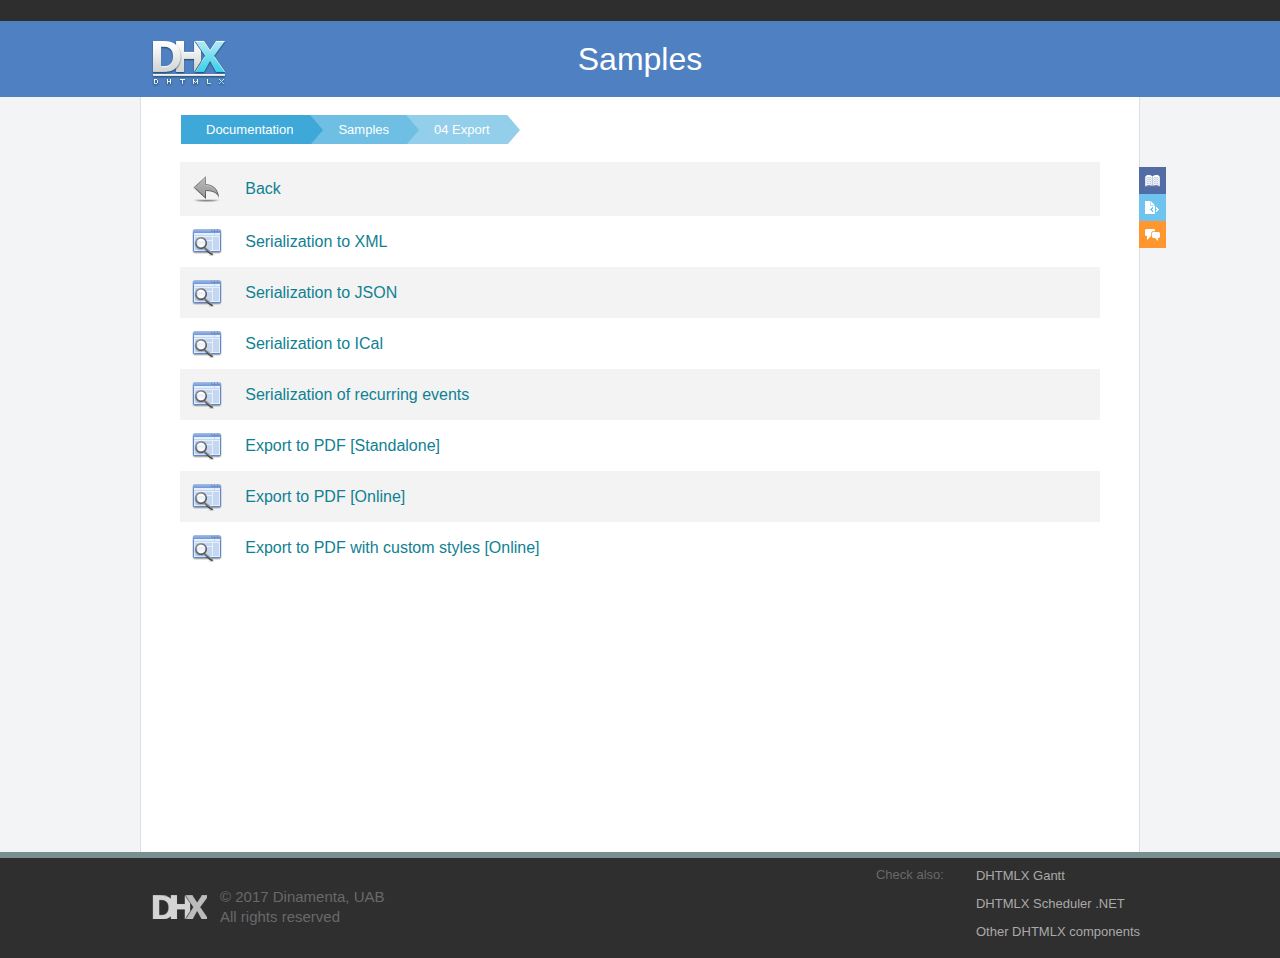
<file: scheduler/samples/04_export/index.html>
<!doctype html>
<html>
	<head>
		<link rel="stylesheet" type="text/css" href="../common/docs.css">
		<meta http-equiv="Content-Type" content="text/html; charset=utf-8">
		<meta name="viewport" content="initial-scale = 1.0" />
		<title>Scheduler : Samples</title></title>
	</head>
<body>
	<div class='abstop_header'>
		<div class='content_area'>
		&nbsp;
		</div>
	</div>
	<div class="page_header">
		<div class='page_inner_header'>
			<a href='http://dhtmlx.com'><div class='top_webix_logo'></div></a>
			Samples
		</div>
	</div>

	<div class="page_space">
	<div class="webixdoc_page webixdoc_start">
		<div id="webixContent" class='webixdoc_content'>
			<div class="webixdoc_content_inner">
				<div class="webixdoc_breadcrumb nav_breadcrumb">
					<a href="http://docs.dhtmlx.com/scheduler/" class="webixdoc_back">Documentation</a>
					<a href="../index.html" class="webixdoc_back">Samples</a>
					<a href='../index.html' class='webixdoc_back'>04 Export</a>
				</div>
				<table class='nav_table'>
								<tr>
				<td style='width:30px;'>
					<a href='../index.html'><div class='nav_back_img'>&nbsp;</div></a>
				</td><td> <a href='../index.html'>Back</a> </td>
			</tr>
			<tr>
				<td style='width:30px;'>
					<a href='01_serialize_xml.html'><div class='nav_page_img'>&nbsp;</div></a>
				</td><td> <a href='01_serialize_xml.html'>Serialization to XML</a> </td>
			</tr>
			<tr>
				<td style='width:30px;'>
					<a href='02_serialize_json.html'><div class='nav_page_img'>&nbsp;</div></a>
				</td><td> <a href='02_serialize_json.html'>Serialization to JSON</a> </td>
			</tr>
			<tr>
				<td style='width:30px;'>
					<a href='03_serialize_ical.html'><div class='nav_page_img'>&nbsp;</div></a>
				</td><td> <a href='03_serialize_ical.html'>Serialization to ICal</a> </td>
			</tr>
			<tr>
				<td style='width:30px;'>
					<a href='04_serialize_recurring.html'><div class='nav_page_img'>&nbsp;</div></a>
				</td><td> <a href='04_serialize_recurring.html'>Serialization of recurring events</a> </td>
			</tr>
			<tr>
				<td style='width:30px;'>
					<a href='05_standalone_export.html'><div class='nav_page_img'>&nbsp;</div></a>
				</td><td> <a href='05_standalone_export.html'>Export to PDF [Standalone]</a> </td>
			</tr>
			<tr>
				<td style='width:30px;'>
					<a href='06_online_export.html'><div class='nav_page_img'>&nbsp;</div></a>
				</td><td> <a href='06_online_export.html'>Export to PDF [Online]</a> </td>
			</tr>
			<tr>
				<td style='width:30px;'>
					<a href='07_online_styles.html'><div class='nav_page_img'>&nbsp;</div></a>
				</td><td> <a href='07_online_styles.html'>Export to PDF with custom styles [Online]</a> </td>
			</tr>

				</table>
			</div>
		</div>




			</div>
		</div>

		<!--Side quick links -->
		<div class="side_links">
			<a class="reference_link" href="http://docs.dhtmlx.com/scheduler/api__refs__scheduler.html">
				<span>API Reference</span>
			</a>
			<a class="sample_link" href="../index.html">
				<span>Code Samples</span>
			</a>
			<a class="forum_link" href="http://forum.dhtmlx.com/viewforum.php?f=15">
				<span>Developer Forum </span>
			</a>
		</div>
	</div>
	</div>

	<div class="footer_linea">&nbsp;</div>
	<div class="footer_lineb">
		<div class='page_inner_header'>
			<a href='http://dhtmlx.com'><div class='bottom_webix_block bottom_webix_logo' ></div></a>
			<div class='copyright bottom_webix_block'>© 2017 Dinamenta, UAB<br>
			All rights reserved</div>
			<div class='bottom_webix_also'>
				<h4>Check also:</h4>
				<li><a href='http://dhtmlx.com/docs/products/dhtmlxGantt/index.shtml' target='_blank'>DHTMLX Gantt</a></li>
				<li><a href='http://scheduler-net.com/' target='_blank'>DHTMLX Scheduler .NET</a></li>
				<li><a href='http://dhtmlx.com/docs/products/dhtmlxSuite/index.shtml' target='_blank'>Other DHTMLX components</a></li>
			</div>
		</div>
	</div>
</body>
</html>
</file>
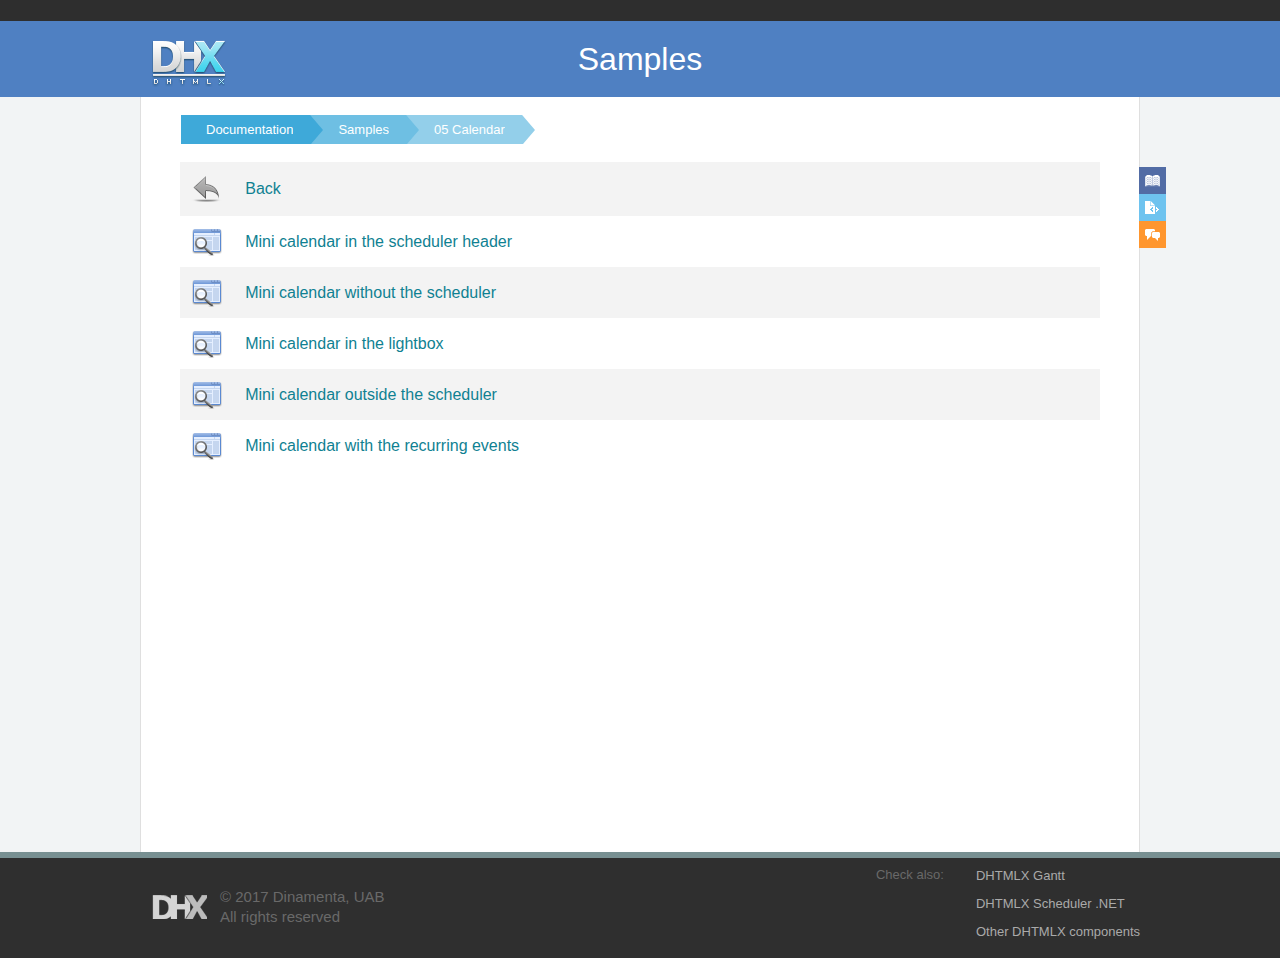
<file: scheduler/samples/05_calendar/index.html>
<!doctype html>
<html>
	<head>
		<link rel="stylesheet" type="text/css" href="../common/docs.css">
		<meta http-equiv="Content-Type" content="text/html; charset=utf-8">
		<meta name="viewport" content="initial-scale = 1.0" />
		<title>Scheduler : Samples</title></title>
	</head>
<body>
	<div class='abstop_header'>
		<div class='content_area'>
		&nbsp;
		</div>
	</div>
	<div class="page_header">
		<div class='page_inner_header'>
			<a href='http://dhtmlx.com'><div class='top_webix_logo'></div></a>
			Samples
		</div>
	</div>

	<div class="page_space">
	<div class="webixdoc_page webixdoc_start">
		<div id="webixContent" class='webixdoc_content'>
			<div class="webixdoc_content_inner">
				<div class="webixdoc_breadcrumb nav_breadcrumb">
					<a href="http://docs.dhtmlx.com/scheduler/" class="webixdoc_back">Documentation</a>
					<a href="../index.html" class="webixdoc_back">Samples</a>
					<a href='../index.html' class='webixdoc_back'>05 Calendar</a>
				</div>
				<table class='nav_table'>
								<tr>
				<td style='width:30px;'>
					<a href='../index.html'><div class='nav_back_img'>&nbsp;</div></a>
				</td><td> <a href='../index.html'>Back</a> </td>
			</tr>
			<tr>
				<td style='width:30px;'>
					<a href='01_select.html'><div class='nav_page_img'>&nbsp;</div></a>
				</td><td> <a href='01_select.html'>Mini calendar in the scheduler header</a> </td>
			</tr>
			<tr>
				<td style='width:30px;'>
					<a href='02_without_scheduler.html'><div class='nav_page_img'>&nbsp;</div></a>
				</td><td> <a href='02_without_scheduler.html'>Mini calendar without the scheduler</a> </td>
			</tr>
			<tr>
				<td style='width:30px;'>
					<a href='03_in_form.html'><div class='nav_page_img'>&nbsp;</div></a>
				</td><td> <a href='03_in_form.html'>Mini calendar in the lightbox</a> </td>
			</tr>
			<tr>
				<td style='width:30px;'>
					<a href='05_plain_structure.html'><div class='nav_page_img'>&nbsp;</div></a>
				</td><td> <a href='05_plain_structure.html'>Mini calendar outside the scheduler</a> </td>
			</tr>
			<tr>
				<td style='width:30px;'>
					<a href='06_recurring_form.html'><div class='nav_page_img'>&nbsp;</div></a>
				</td><td> <a href='06_recurring_form.html'>Mini calendar with the recurring events</a> </td>
			</tr>

				</table>
			</div>
		</div>




			</div>
		</div>

		<!--Side quick links -->
		<div class="side_links">
			<a class="reference_link" href="http://docs.dhtmlx.com/scheduler/api__refs__scheduler.html">
				<span>API Reference</span>
			</a>
			<a class="sample_link" href="../index.html">
				<span>Code Samples</span>
			</a>
			<a class="forum_link" href="http://forum.dhtmlx.com/viewforum.php?f=15">
				<span>Developer Forum </span>
			</a>
		</div>
	</div>
	</div>

	<div class="footer_linea">&nbsp;</div>
	<div class="footer_lineb">
		<div class='page_inner_header'>
			<a href='http://dhtmlx.com'><div class='bottom_webix_block bottom_webix_logo' ></div></a>
			<div class='copyright bottom_webix_block'>© 2017 Dinamenta, UAB<br>
			All rights reserved</div>
			<div class='bottom_webix_also'>
				<h4>Check also:</h4>
				<li><a href='http://dhtmlx.com/docs/products/dhtmlxGantt/index.shtml' target='_blank'>DHTMLX Gantt</a></li>
				<li><a href='http://scheduler-net.com/' target='_blank'>DHTMLX Scheduler .NET</a></li>
				<li><a href='http://dhtmlx.com/docs/products/dhtmlxSuite/index.shtml' target='_blank'>Other DHTMLX components</a></li>
			</div>
		</div>
	</div>
</body>
</html>
</file>
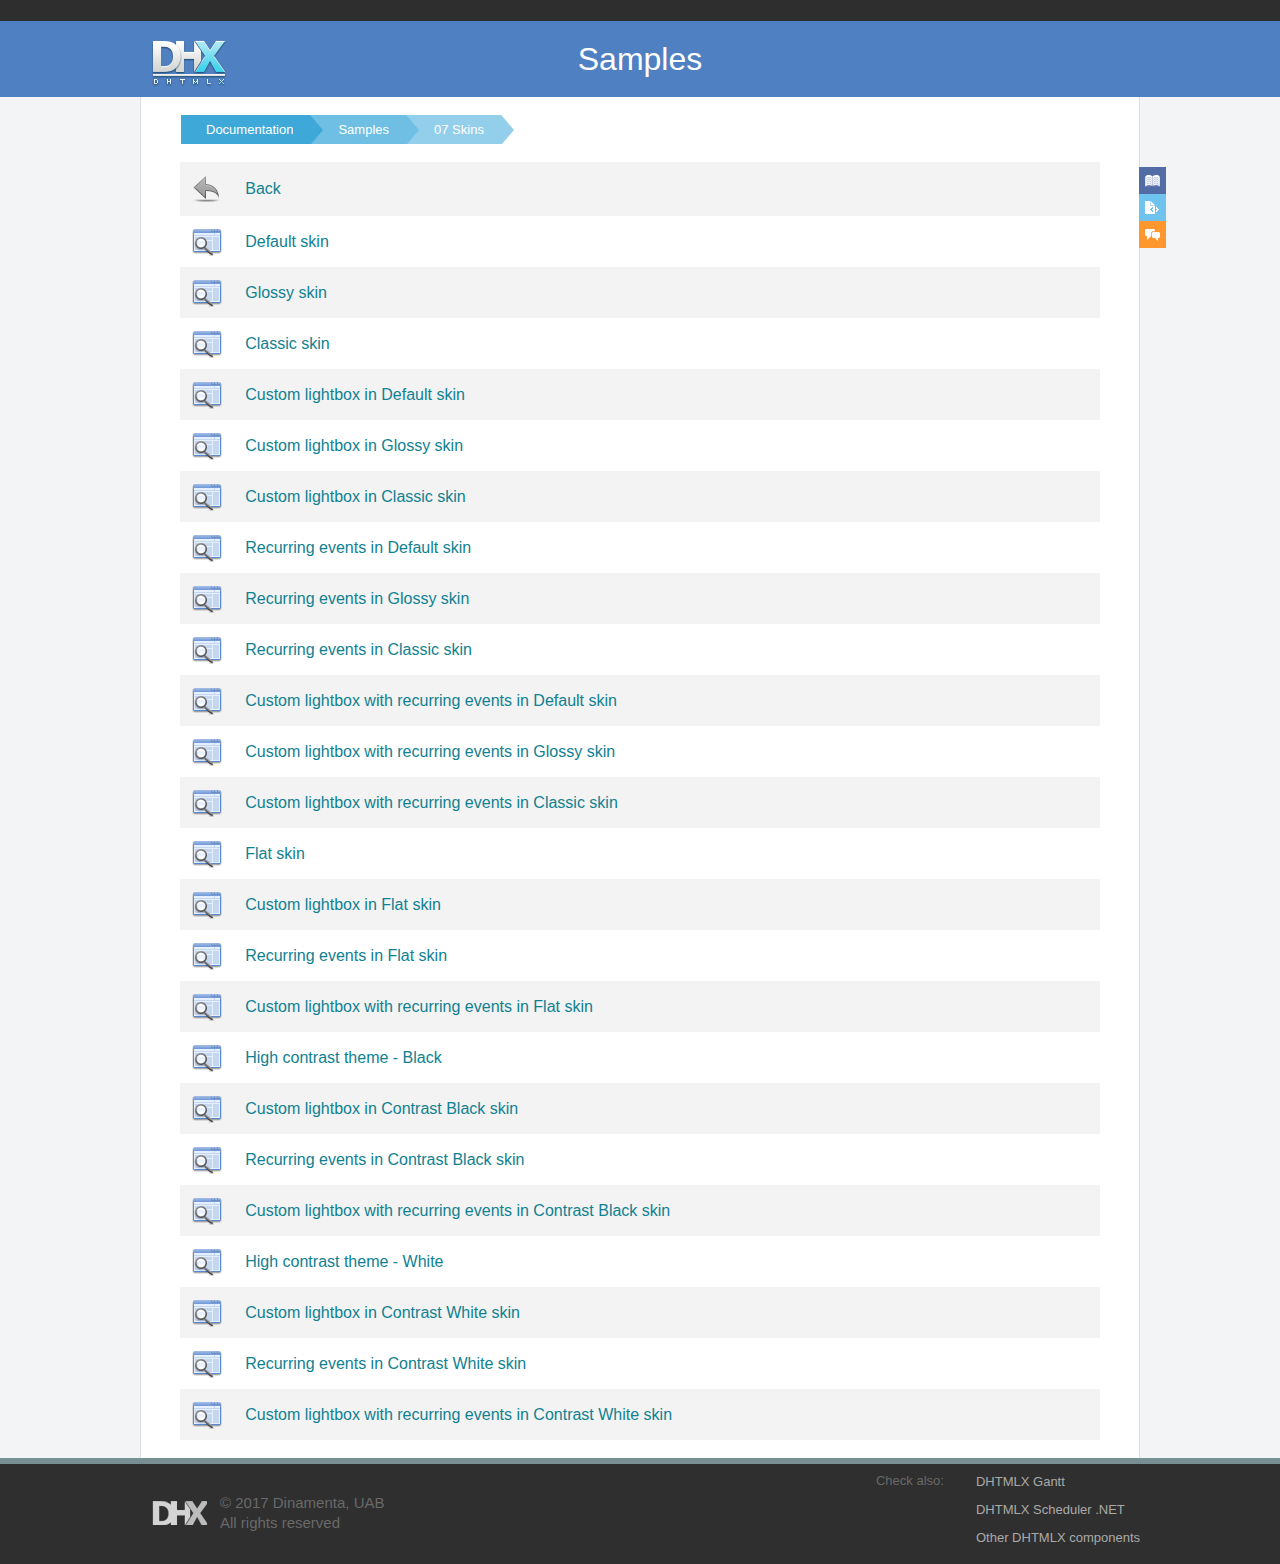
<file: scheduler/samples/07_skins/index.html>
<!doctype html>
<html>
	<head>
		<link rel="stylesheet" type="text/css" href="../common/docs.css">
		<meta http-equiv="Content-Type" content="text/html; charset=utf-8">
		<meta name="viewport" content="initial-scale = 1.0" />
		<title>Scheduler : Samples</title></title>
	</head>
<body>
	<div class='abstop_header'>
		<div class='content_area'>
		&nbsp;
		</div>
	</div>
	<div class="page_header">
		<div class='page_inner_header'>
			<a href='http://dhtmlx.com'><div class='top_webix_logo'></div></a>
			Samples
		</div>
	</div>

	<div class="page_space">
	<div class="webixdoc_page webixdoc_start">
		<div id="webixContent" class='webixdoc_content'>
			<div class="webixdoc_content_inner">
				<div class="webixdoc_breadcrumb nav_breadcrumb">
					<a href="http://docs.dhtmlx.com/scheduler/" class="webixdoc_back">Documentation</a>
					<a href="../index.html" class="webixdoc_back">Samples</a>
					<a href='../index.html' class='webixdoc_back'>07 Skins</a>
				</div>
				<table class='nav_table'>
								<tr>
				<td style='width:30px;'>
					<a href='../index.html'><div class='nav_back_img'>&nbsp;</div></a>
				</td><td> <a href='../index.html'>Back</a> </td>
			</tr>
			<tr>
				<td style='width:30px;'>
					<a href='01_default.html'><div class='nav_page_img'>&nbsp;</div></a>
				</td><td> <a href='01_default.html'>Default skin</a> </td>
			</tr>
			<tr>
				<td style='width:30px;'>
					<a href='02_glossy.html'><div class='nav_page_img'>&nbsp;</div></a>
				</td><td> <a href='02_glossy.html'>Glossy skin</a> </td>
			</tr>
			<tr>
				<td style='width:30px;'>
					<a href='03_classic.html'><div class='nav_page_img'>&nbsp;</div></a>
				</td><td> <a href='03_classic.html'>Classic skin</a> </td>
			</tr>
			<tr>
				<td style='width:30px;'>
					<a href='04_default_alt.html'><div class='nav_page_img'>&nbsp;</div></a>
				</td><td> <a href='04_default_alt.html'>Custom lightbox in Default skin</a> </td>
			</tr>
			<tr>
				<td style='width:30px;'>
					<a href='05_glossy_alt.html'><div class='nav_page_img'>&nbsp;</div></a>
				</td><td> <a href='05_glossy_alt.html'>Custom lightbox in Glossy skin</a> </td>
			</tr>
			<tr>
				<td style='width:30px;'>
					<a href='06_classic_alt.html'><div class='nav_page_img'>&nbsp;</div></a>
				</td><td> <a href='06_classic_alt.html'>Custom lightbox in Classic skin</a> </td>
			</tr>
			<tr>
				<td style='width:30px;'>
					<a href='07_default_rec.html'><div class='nav_page_img'>&nbsp;</div></a>
				</td><td> <a href='07_default_rec.html'>Recurring events in Default skin</a> </td>
			</tr>
			<tr>
				<td style='width:30px;'>
					<a href='08_glossy_rec.html'><div class='nav_page_img'>&nbsp;</div></a>
				</td><td> <a href='08_glossy_rec.html'>Recurring events in Glossy skin</a> </td>
			</tr>
			<tr>
				<td style='width:30px;'>
					<a href='09_classic_rec.html'><div class='nav_page_img'>&nbsp;</div></a>
				</td><td> <a href='09_classic_rec.html'>Recurring events in Classic skin</a> </td>
			</tr>
			<tr>
				<td style='width:30px;'>
					<a href='10_default_alt_rec.html'><div class='nav_page_img'>&nbsp;</div></a>
				</td><td> <a href='10_default_alt_rec.html'>Custom lightbox with recurring events in Default skin</a> </td>
			</tr>
			<tr>
				<td style='width:30px;'>
					<a href='11_glossy_alt_rec.html'><div class='nav_page_img'>&nbsp;</div></a>
				</td><td> <a href='11_glossy_alt_rec.html'>Custom lightbox with recurring events in Glossy skin</a> </td>
			</tr>
			<tr>
				<td style='width:30px;'>
					<a href='12_classic_alt_rec.html'><div class='nav_page_img'>&nbsp;</div></a>
				</td><td> <a href='12_classic_alt_rec.html'>Custom lightbox with recurring events in Classic skin</a> </td>
			</tr>
			<tr>
				<td style='width:30px;'>
					<a href='13_flat.html'><div class='nav_page_img'>&nbsp;</div></a>
				</td><td> <a href='13_flat.html'>Flat skin</a> </td>
			</tr>
			<tr>
				<td style='width:30px;'>
					<a href='14_flat_alt.html'><div class='nav_page_img'>&nbsp;</div></a>
				</td><td> <a href='14_flat_alt.html'>Custom lightbox in Flat skin</a> </td>
			</tr>
			<tr>
				<td style='width:30px;'>
					<a href='15_flat_rec.html'><div class='nav_page_img'>&nbsp;</div></a>
				</td><td> <a href='15_flat_rec.html'>Recurring events in Flat skin</a> </td>
			</tr>
			<tr>
				<td style='width:30px;'>
					<a href='16_flat_alt_rec.html'><div class='nav_page_img'>&nbsp;</div></a>
				</td><td> <a href='16_flat_alt_rec.html'>Custom lightbox with recurring events in Flat skin</a> </td>
			</tr>
			<tr>
				<td style='width:30px;'>
					<a href='17_contrast_black.html'><div class='nav_page_img'>&nbsp;</div></a>
				</td><td> <a href='17_contrast_black.html'>High contrast theme - Black</a> </td>
			</tr>
			<tr>
				<td style='width:30px;'>
					<a href='18_contrast_black_alt.html'><div class='nav_page_img'>&nbsp;</div></a>
				</td><td> <a href='18_contrast_black_alt.html'>Custom lightbox in Contrast Black skin</a> </td>
			</tr>
			<tr>
				<td style='width:30px;'>
					<a href='19_contrast_black_rec.html'><div class='nav_page_img'>&nbsp;</div></a>
				</td><td> <a href='19_contrast_black_rec.html'>Recurring events in Contrast Black skin</a> </td>
			</tr>
			<tr>
				<td style='width:30px;'>
					<a href='20_contrast_black_alt_rec.html'><div class='nav_page_img'>&nbsp;</div></a>
				</td><td> <a href='20_contrast_black_alt_rec.html'>Custom lightbox with recurring events in Contrast Black skin</a> </td>
			</tr>
			<tr>
				<td style='width:30px;'>
					<a href='21_contrast_white.html'><div class='nav_page_img'>&nbsp;</div></a>
				</td><td> <a href='21_contrast_white.html'>High contrast theme - White</a> </td>
			</tr>
			<tr>
				<td style='width:30px;'>
					<a href='22_contrast_white_alt.html'><div class='nav_page_img'>&nbsp;</div></a>
				</td><td> <a href='22_contrast_white_alt.html'>Custom lightbox in Contrast White skin</a> </td>
			</tr>
			<tr>
				<td style='width:30px;'>
					<a href='23_contrast_white_rec.html'><div class='nav_page_img'>&nbsp;</div></a>
				</td><td> <a href='23_contrast_white_rec.html'>Recurring events in Contrast White skin</a> </td>
			</tr>
			<tr>
				<td style='width:30px;'>
					<a href='24_contrast_white_alt_rec.html'><div class='nav_page_img'>&nbsp;</div></a>
				</td><td> <a href='24_contrast_white_alt_rec.html'>Custom lightbox with recurring events in Contrast White skin</a> </td>
			</tr>

				</table>
			</div>
		</div>




			</div>
		</div>

		<!--Side quick links -->
		<div class="side_links">
			<a class="reference_link" href="http://docs.dhtmlx.com/scheduler/api__refs__scheduler.html">
				<span>API Reference</span>
			</a>
			<a class="sample_link" href="../index.html">
				<span>Code Samples</span>
			</a>
			<a class="forum_link" href="http://forum.dhtmlx.com/viewforum.php?f=15">
				<span>Developer Forum </span>
			</a>
		</div>
	</div>
	</div>

	<div class="footer_linea">&nbsp;</div>
	<div class="footer_lineb">
		<div class='page_inner_header'>
			<a href='http://dhtmlx.com'><div class='bottom_webix_block bottom_webix_logo' ></div></a>
			<div class='copyright bottom_webix_block'>© 2017 Dinamenta, UAB<br>
			All rights reserved</div>
			<div class='bottom_webix_also'>
				<h4>Check also:</h4>
				<li><a href='http://dhtmlx.com/docs/products/dhtmlxGantt/index.shtml' target='_blank'>DHTMLX Gantt</a></li>
				<li><a href='http://scheduler-net.com/' target='_blank'>DHTMLX Scheduler .NET</a></li>
				<li><a href='http://dhtmlx.com/docs/products/dhtmlxSuite/index.shtml' target='_blank'>Other DHTMLX components</a></li>
			</div>
		</div>
	</div>
</body>
</html>
</file>
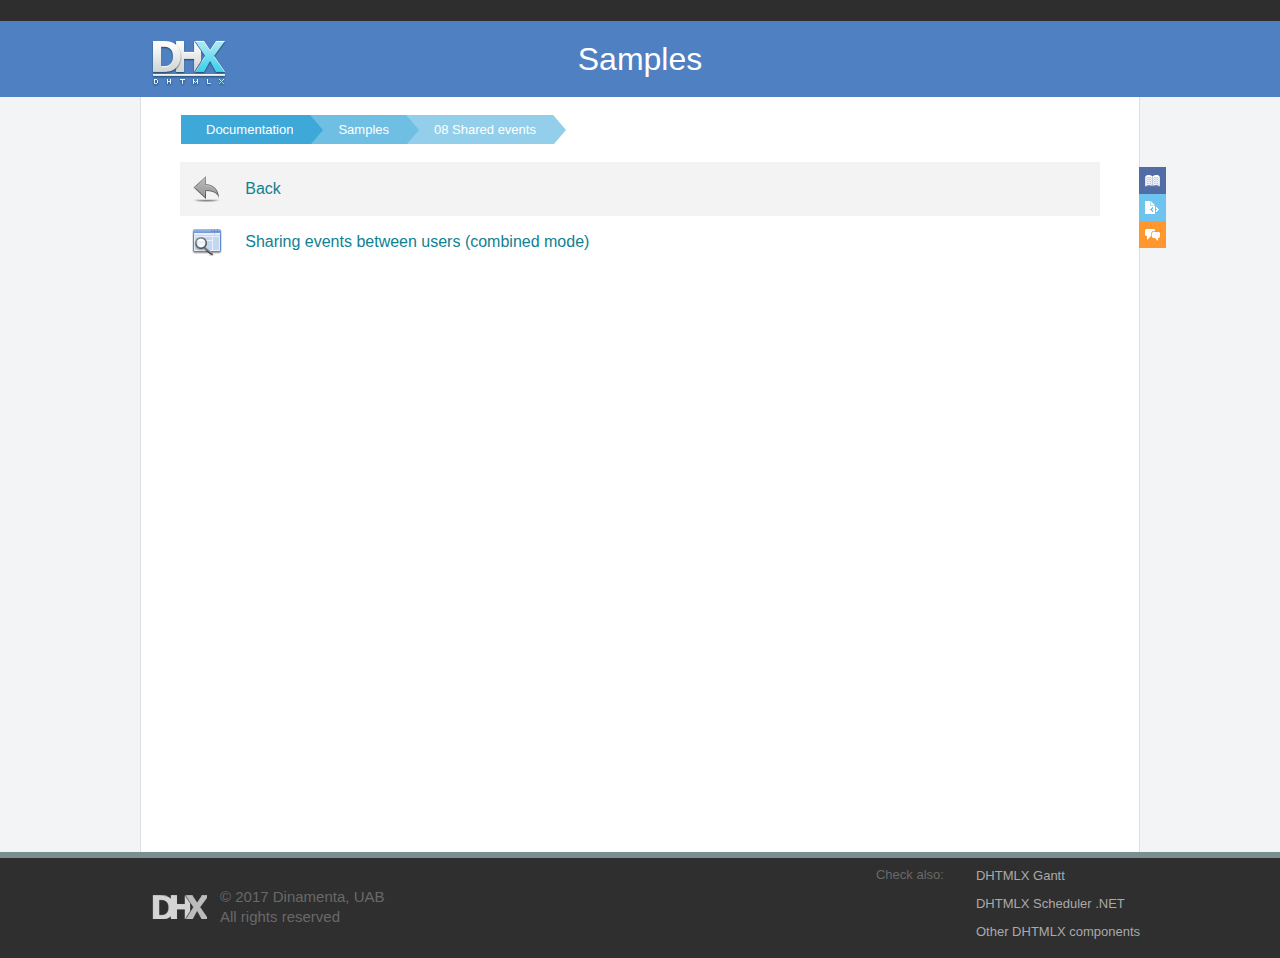
<file: scheduler/samples/08_shared_events/index.html>
<!doctype html>
<html>
	<head>
		<link rel="stylesheet" type="text/css" href="../common/docs.css">
		<meta http-equiv="Content-Type" content="text/html; charset=utf-8">
		<meta name="viewport" content="initial-scale = 1.0" />
		<title>Scheduler : Samples</title></title>
	</head>
<body>
	<div class='abstop_header'>
		<div class='content_area'>
		&nbsp;
		</div>
	</div>
	<div class="page_header">
		<div class='page_inner_header'>
			<a href='http://dhtmlx.com'><div class='top_webix_logo'></div></a>
			Samples
		</div>
	</div>

	<div class="page_space">
	<div class="webixdoc_page webixdoc_start">
		<div id="webixContent" class='webixdoc_content'>
			<div class="webixdoc_content_inner">
				<div class="webixdoc_breadcrumb nav_breadcrumb">
					<a href="http://docs.dhtmlx.com/scheduler/" class="webixdoc_back">Documentation</a>
					<a href="../index.html" class="webixdoc_back">Samples</a>
					<a href='../index.html' class='webixdoc_back'>08 Shared events</a>
				</div>
				<table class='nav_table'>
								<tr>
				<td style='width:30px;'>
					<a href='../index.html'><div class='nav_back_img'>&nbsp;</div></a>
				</td><td> <a href='../index.html'>Back</a> </td>
			</tr>
			<tr>
				<td style='width:30px;'>
					<a href='user_1_combined.html'><div class='nav_page_img'>&nbsp;</div></a>
				</td><td> <a href='user_1_combined.html'>Sharing events between users (combined mode)</a> </td>
			</tr>

				</table>
			</div>
		</div>




			</div>
		</div>

		<!--Side quick links -->
		<div class="side_links">
			<a class="reference_link" href="http://docs.dhtmlx.com/scheduler/api__refs__scheduler.html">
				<span>API Reference</span>
			</a>
			<a class="sample_link" href="../index.html">
				<span>Code Samples</span>
			</a>
			<a class="forum_link" href="http://forum.dhtmlx.com/viewforum.php?f=15">
				<span>Developer Forum </span>
			</a>
		</div>
	</div>
	</div>

	<div class="footer_linea">&nbsp;</div>
	<div class="footer_lineb">
		<div class='page_inner_header'>
			<a href='http://dhtmlx.com'><div class='bottom_webix_block bottom_webix_logo' ></div></a>
			<div class='copyright bottom_webix_block'>© 2017 Dinamenta, UAB<br>
			All rights reserved</div>
			<div class='bottom_webix_also'>
				<h4>Check also:</h4>
				<li><a href='http://dhtmlx.com/docs/products/dhtmlxGantt/index.shtml' target='_blank'>DHTMLX Gantt</a></li>
				<li><a href='http://scheduler-net.com/' target='_blank'>DHTMLX Scheduler .NET</a></li>
				<li><a href='http://dhtmlx.com/docs/products/dhtmlxSuite/index.shtml' target='_blank'>Other DHTMLX components</a></li>
			</div>
		</div>
	</div>
</body>
</html>
</file>
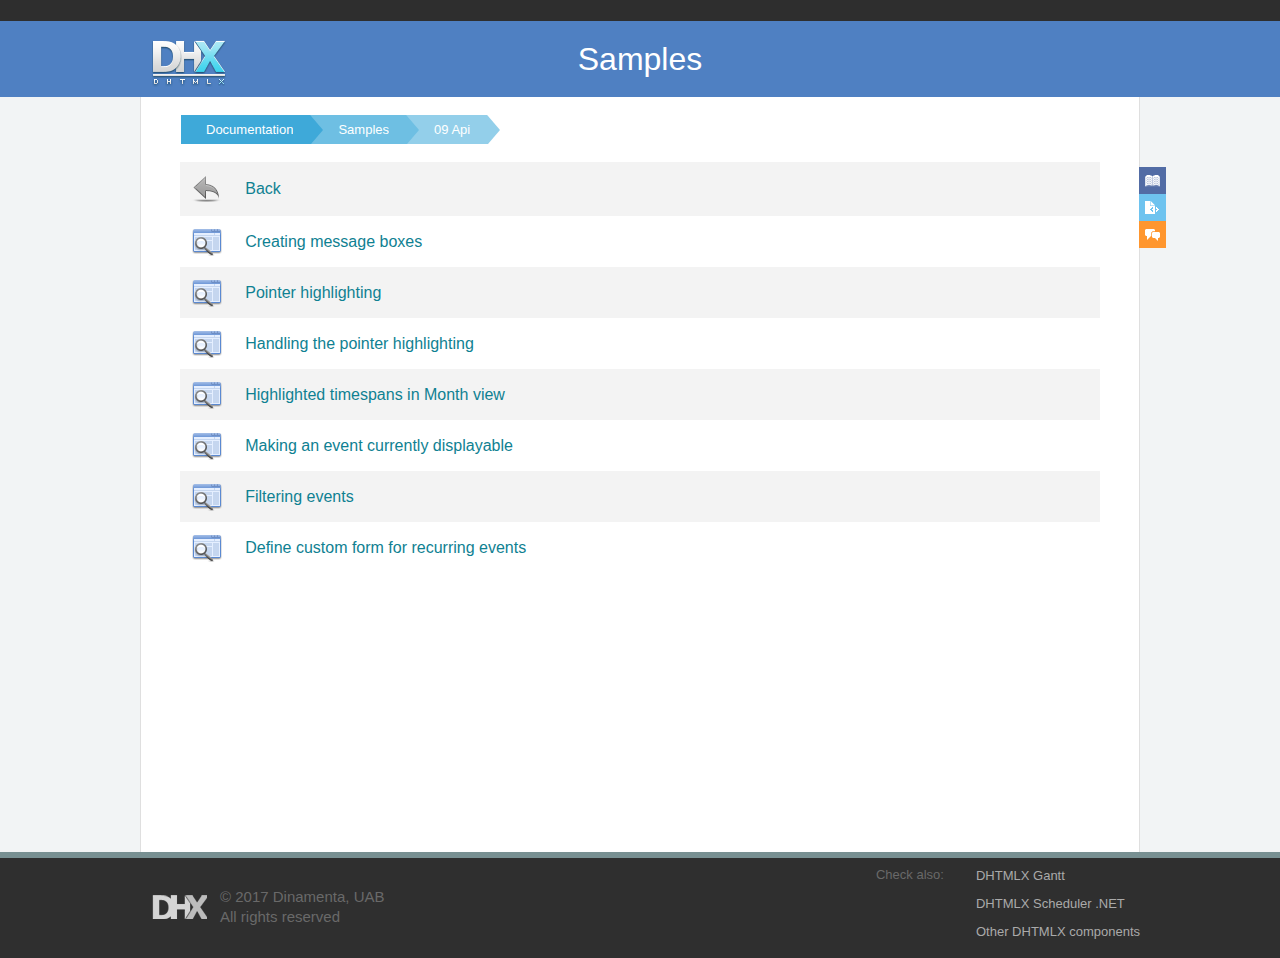
<file: scheduler/samples/09_api/index.html>
<!doctype html>
<html>
	<head>
		<link rel="stylesheet" type="text/css" href="../common/docs.css">
		<meta http-equiv="Content-Type" content="text/html; charset=utf-8">
		<meta name="viewport" content="initial-scale = 1.0" />
		<title>Scheduler : Samples</title></title>
	</head>
<body>
	<div class='abstop_header'>
		<div class='content_area'>
		&nbsp;
		</div>
	</div>
	<div class="page_header">
		<div class='page_inner_header'>
			<a href='http://dhtmlx.com'><div class='top_webix_logo'></div></a>
			Samples
		</div>
	</div>

	<div class="page_space">
	<div class="webixdoc_page webixdoc_start">
		<div id="webixContent" class='webixdoc_content'>
			<div class="webixdoc_content_inner">
				<div class="webixdoc_breadcrumb nav_breadcrumb">
					<a href="http://docs.dhtmlx.com/scheduler/" class="webixdoc_back">Documentation</a>
					<a href="../index.html" class="webixdoc_back">Samples</a>
					<a href='../index.html' class='webixdoc_back'>09 Api</a>
				</div>
				<table class='nav_table'>
								<tr>
				<td style='width:30px;'>
					<a href='../index.html'><div class='nav_back_img'>&nbsp;</div></a>
				</td><td> <a href='../index.html'>Back</a> </td>
			</tr>
			<tr>
				<td style='width:30px;'>
					<a href='02_dhtmlx_message.html'><div class='nav_page_img'>&nbsp;</div></a>
				</td><td> <a href='02_dhtmlx_message.html'>Creating message boxes</a> </td>
			</tr>
			<tr>
				<td style='width:30px;'>
					<a href='05_mouse_over_highlight.html'><div class='nav_page_img'>&nbsp;</div></a>
				</td><td> <a href='05_mouse_over_highlight.html'>Pointer highlighting</a> </td>
			</tr>
			<tr>
				<td style='width:30px;'>
					<a href='06_hightlight_and_single_click_create.html'><div class='nav_page_img'>&nbsp;</div></a>
				</td><td> <a href='06_hightlight_and_single_click_create.html'>Handling the pointer highlighting</a> </td>
			</tr>
			<tr>
				<td style='width:30px;'>
					<a href='07_highlighted_timespans_month_view.html'><div class='nav_page_img'>&nbsp;</div></a>
				</td><td> <a href='07_highlighted_timespans_month_view.html'>Highlighted timespans in Month view</a> </td>
			</tr>
			<tr>
				<td style='width:30px;'>
					<a href='08_show_event.html'><div class='nav_page_img'>&nbsp;</div></a>
				</td><td> <a href='08_show_event.html'>Making an event currently displayable</a> </td>
			</tr>
			<tr>
				<td style='width:30px;'>
					<a href='09_filtering_events.html'><div class='nav_page_img'>&nbsp;</div></a>
				</td><td> <a href='09_filtering_events.html'>Filtering events</a> </td>
			</tr>
			<tr>
				<td style='width:30px;'>
					<a href='10_custom_recurring_form.html'><div class='nav_page_img'>&nbsp;</div></a>
				</td><td> <a href='10_custom_recurring_form.html'>Define custom form for recurring events</a> </td>
			</tr>

				</table>
			</div>
		</div>




			</div>
		</div>

		<!--Side quick links -->
		<div class="side_links">
			<a class="reference_link" href="http://docs.dhtmlx.com/scheduler/api__refs__scheduler.html">
				<span>API Reference</span>
			</a>
			<a class="sample_link" href="../index.html">
				<span>Code Samples</span>
			</a>
			<a class="forum_link" href="http://forum.dhtmlx.com/viewforum.php?f=15">
				<span>Developer Forum </span>
			</a>
		</div>
	</div>
	</div>

	<div class="footer_linea">&nbsp;</div>
	<div class="footer_lineb">
		<div class='page_inner_header'>
			<a href='http://dhtmlx.com'><div class='bottom_webix_block bottom_webix_logo' ></div></a>
			<div class='copyright bottom_webix_block'>© 2017 Dinamenta, UAB<br>
			All rights reserved</div>
			<div class='bottom_webix_also'>
				<h4>Check also:</h4>
				<li><a href='http://dhtmlx.com/docs/products/dhtmlxGantt/index.shtml' target='_blank'>DHTMLX Gantt</a></li>
				<li><a href='http://scheduler-net.com/' target='_blank'>DHTMLX Scheduler .NET</a></li>
				<li><a href='http://dhtmlx.com/docs/products/dhtmlxSuite/index.shtml' target='_blank'>Other DHTMLX components</a></li>
			</div>
		</div>
	</div>
</body>
</html>
</file>
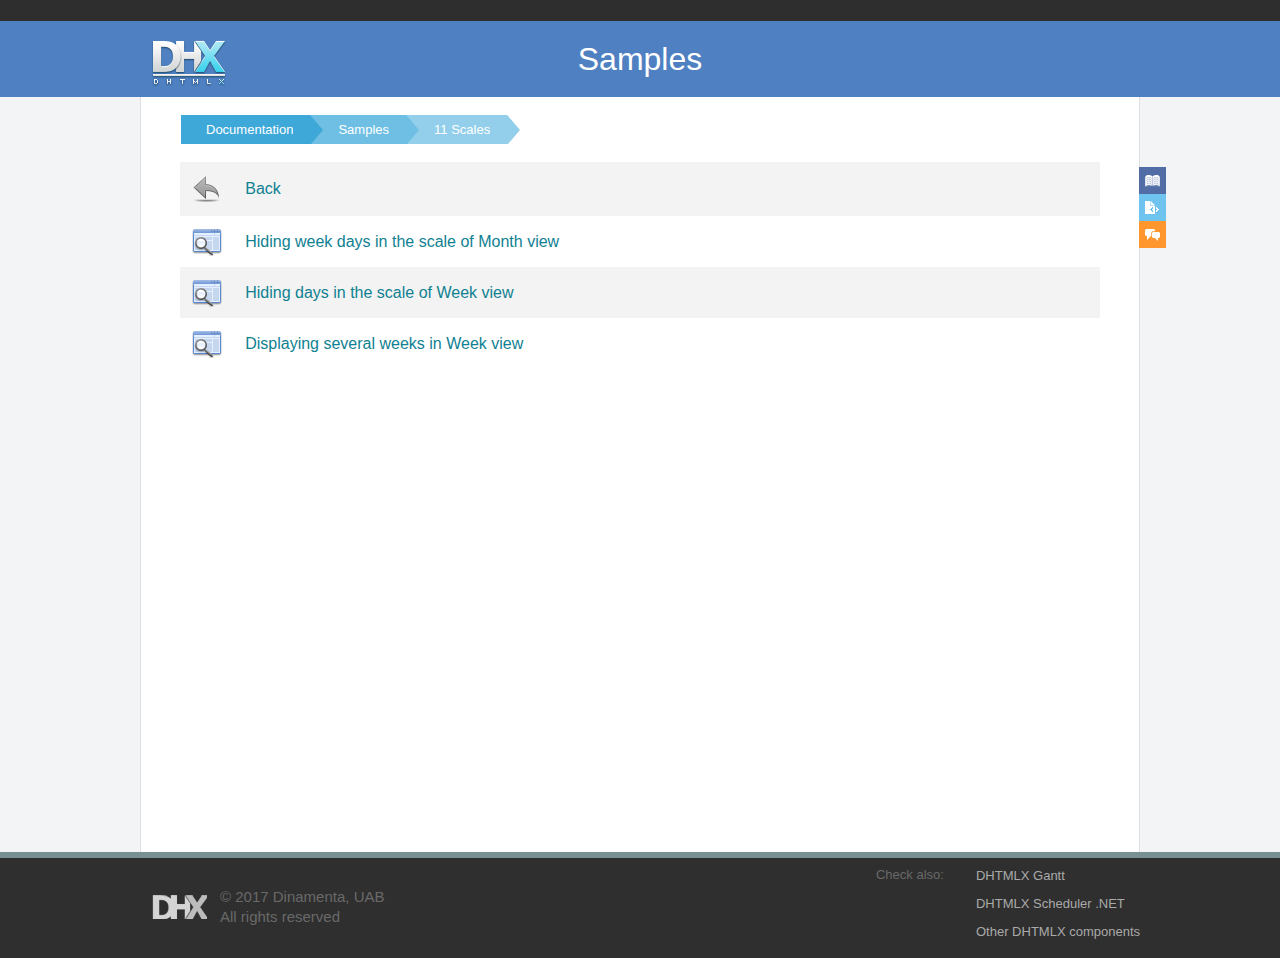
<file: scheduler/samples/11_scales/index.html>
<!doctype html>
<html>
	<head>
		<link rel="stylesheet" type="text/css" href="../common/docs.css">
		<meta http-equiv="Content-Type" content="text/html; charset=utf-8">
		<meta name="viewport" content="initial-scale = 1.0" />
		<title>Scheduler : Samples</title></title>
	</head>
<body>
	<div class='abstop_header'>
		<div class='content_area'>
		&nbsp;
		</div>
	</div>
	<div class="page_header">
		<div class='page_inner_header'>
			<a href='http://dhtmlx.com'><div class='top_webix_logo'></div></a>
			Samples
		</div>
	</div>

	<div class="page_space">
	<div class="webixdoc_page webixdoc_start">
		<div id="webixContent" class='webixdoc_content'>
			<div class="webixdoc_content_inner">
				<div class="webixdoc_breadcrumb nav_breadcrumb">
					<a href="http://docs.dhtmlx.com/scheduler/" class="webixdoc_back">Documentation</a>
					<a href="../index.html" class="webixdoc_back">Samples</a>
					<a href='../index.html' class='webixdoc_back'>11 Scales</a>
				</div>
				<table class='nav_table'>
								<tr>
				<td style='width:30px;'>
					<a href='../index.html'><div class='nav_back_img'>&nbsp;</div></a>
				</td><td> <a href='../index.html'>Back</a> </td>
			</tr>
			<tr>
				<td style='width:30px;'>
					<a href='01_month_ignore.html'><div class='nav_page_img'>&nbsp;</div></a>
				</td><td> <a href='01_month_ignore.html'>Hiding week days in the scale of Month view</a> </td>
			</tr>
			<tr>
				<td style='width:30px;'>
					<a href='02_week_ignore.html'><div class='nav_page_img'>&nbsp;</div></a>
				</td><td> <a href='02_week_ignore.html'>Hiding days in the scale of Week view</a> </td>
			</tr>
			<tr>
				<td style='width:30px;'>
					<a href='03_two_work_weeks.html'><div class='nav_page_img'>&nbsp;</div></a>
				</td><td> <a href='03_two_work_weeks.html'>Displaying several weeks in Week view</a> </td>
			</tr>

				</table>
			</div>
		</div>




			</div>
		</div>

		<!--Side quick links -->
		<div class="side_links">
			<a class="reference_link" href="http://docs.dhtmlx.com/scheduler/api__refs__scheduler.html">
				<span>API Reference</span>
			</a>
			<a class="sample_link" href="../index.html">
				<span>Code Samples</span>
			</a>
			<a class="forum_link" href="http://forum.dhtmlx.com/viewforum.php?f=15">
				<span>Developer Forum </span>
			</a>
		</div>
	</div>
	</div>

	<div class="footer_linea">&nbsp;</div>
	<div class="footer_lineb">
		<div class='page_inner_header'>
			<a href='http://dhtmlx.com'><div class='bottom_webix_block bottom_webix_logo' ></div></a>
			<div class='copyright bottom_webix_block'>© 2017 Dinamenta, UAB<br>
			All rights reserved</div>
			<div class='bottom_webix_also'>
				<h4>Check also:</h4>
				<li><a href='http://dhtmlx.com/docs/products/dhtmlxGantt/index.shtml' target='_blank'>DHTMLX Gantt</a></li>
				<li><a href='http://scheduler-net.com/' target='_blank'>DHTMLX Scheduler .NET</a></li>
				<li><a href='http://dhtmlx.com/docs/products/dhtmlxSuite/index.shtml' target='_blank'>Other DHTMLX components</a></li>
			</div>
		</div>
	</div>
</body>
</html>
</file>
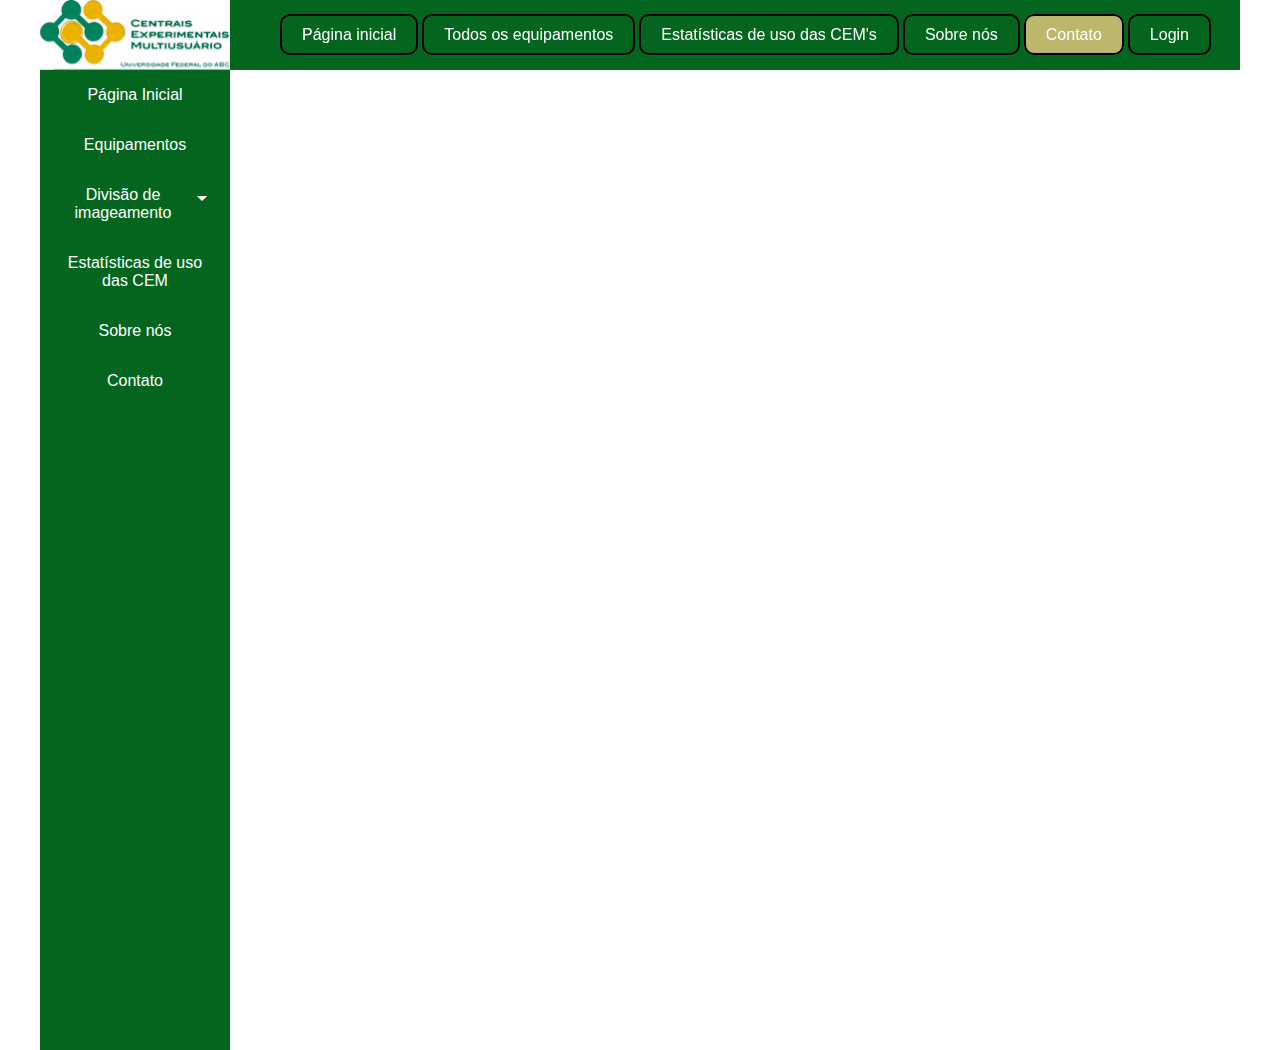
<file: contato.html>
<!doctype html>
<html>
<head>
<script src="cemjs.js"></script>
<meta charset="utf-8">
<meta name="viewport" content="width=device-width, initial-scale=1.0">
<title>Central Experimental Multiusuário</title>
<link href="css/estilos.css" rel="stylesheet" type="text/css">
<link href="css/reset.css" rel="stylesheet" type="text/css">
<link rel="stylesheet" href="https://cdnjs.cloudflare.com/ajax/libs/font-awesome/4.7.0/css/font-awesome.min.css">
<link href="https://fonts.googleapis.com/icon?family=Material+Icons" rel="stylesheet">
</head>

<body>

<div id="home_geral"><!--inicio Home-->
<div class="navigation-bar">

    <div id="navigation-container">
      	<img src="imagem/CEMs.jpg">

      	<ul>
        	<li><a href="index.html" >Página inicial</a></li>
        	<li><a href="equipamentos.html">Todos os equipamentos</a></li>
        	<li><a href="estatisticas.html">Estatísticas de uso das CEM's</a></li>
        	<li><a href="sobre_nos.html">Sobre nós</a></li>
        	<li class="active"><a href="contato.html">Contato</a></li>
        	<li><a href="login.html">Login</a></li>
      	</ul>
    </div>
	</div>
	<div class="sidenav">
  <div id="sidenav-cont">
    <ul>
      <li>
      <div class="divimag">
      	<button class="divimagbut">Página Inicial</button>
      </div>
      </li>
      <li>
      <div class="divimag">
      	<button class="divimagbut">Equipamentos</button>
      </div>
      </li>
      <li>
      <div class="divimag">
      	<button onClick="mydiv()" class="divimagbut">Divisão de <i class="material-icons">arrow_drop_down</i>imageamento</button>
      	<div class="divimagcont" id="divimgdrop">
      		<ul>
      			<li><a href="Equip1.html">Equipamento1</a></li>
      			<li><a href="Equip1.html">Equipamento1</a></li>
      			<li><a href="Equip1.html">Equipamento1</a></li>
      			<li><a href="Equip1.html">Equipamento1</a></li>
      			<li><a href="Equip1.html">Equipamento1</a></li>
      		</ul>
      	</div>
      
      </div>
      </li>
      <li>
      <div class="divimag">
      	<button class="divimagbut">Estatísticas de uso das CEM</button>
      </div>
      </li>
      <li>
      <div class="divimag">
      	<button class="divimagbut">Sobre nós</button>
      </div>
      </li>
      <li>
      <div class="divimag">
      	<button class="divimagbut">Contato</button>
      </div>
      </li>
    </ul>
  </div>
</div>
<div id="contentbox">
<div class="content">
  
</div>	
</div>





</div><!--Fim home-->
</body>

</html>
</file>
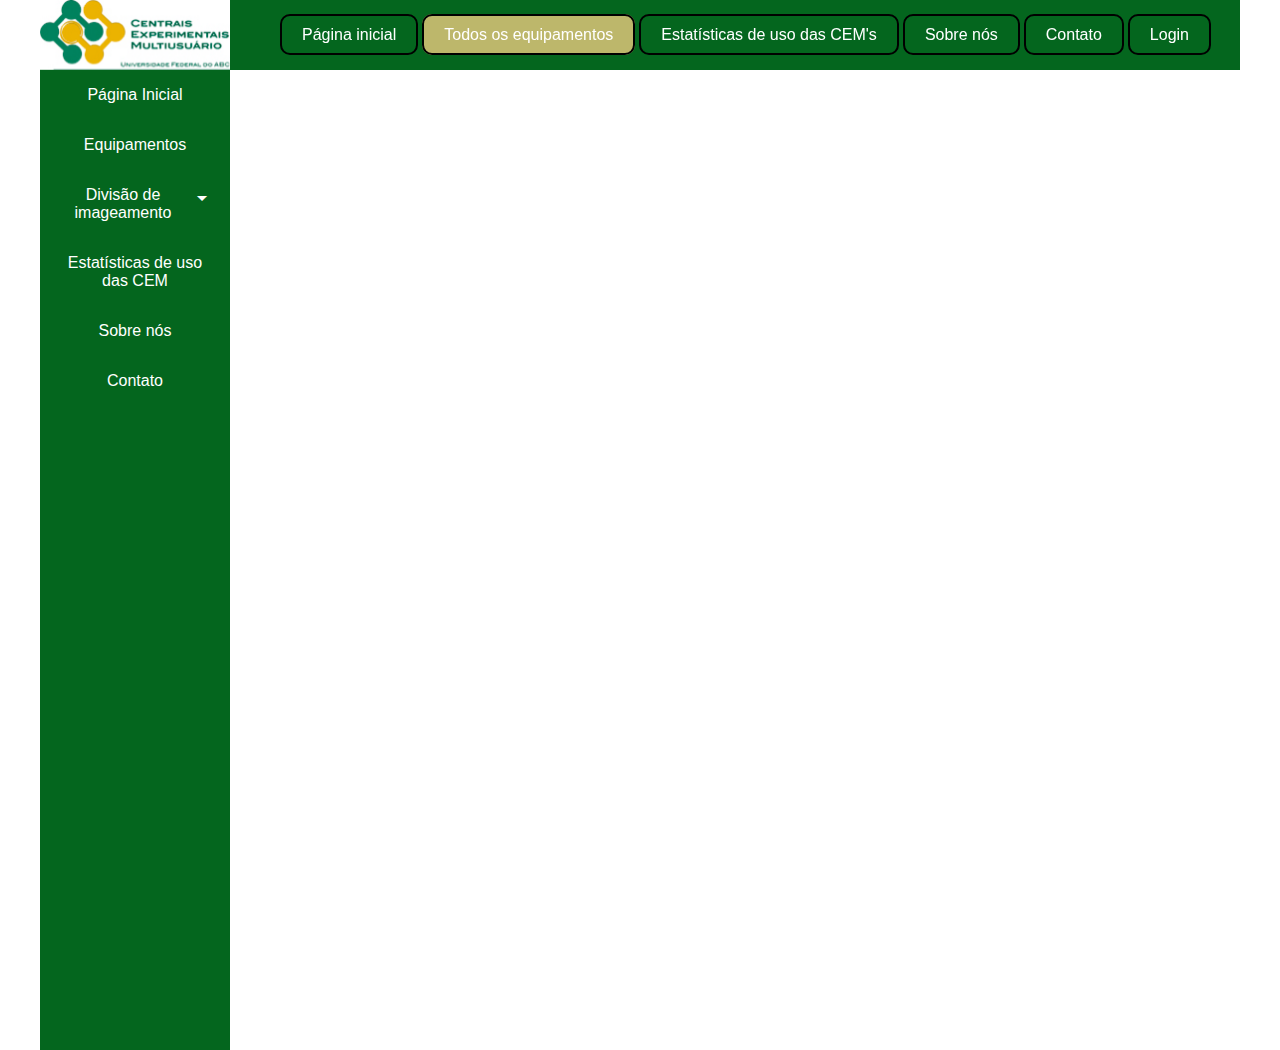
<file: equipamentos.html>
<!doctype html>
<html>
<head>
<script src="cemjs.js"></script>
<meta charset="utf-8">
<meta name="viewport" content="width=device-width, initial-scale=1.0">
<title>Central Experimental Multiusuario</title>
<link href="css/estilos.css" rel="stylesheet" type="text/css">
<link href="css/reset.css" rel="stylesheet" type="text/css">
<link rel="stylesheet" href="https://cdnjs.cloudflare.com/ajax/libs/font-awesome/4.7.0/css/font-awesome.min.css">
<link href="https://fonts.googleapis.com/icon?family=Material+Icons" rel="stylesheet">
</head>

<body>

<div id="home_geral"><!--inicio Home-->
<div class="navigation-bar">

    <div id="navigation-container">
      	<img src="imagem/CEMs.jpg">

      	<ul>
        	<li><a href="index.html" >Página inicial</a></li>
        	<li class="active"><a href="equipamentos.html">Todos os equipamentos</a></li>
        	<li><a href="estatisticas.html">Estatísticas de uso das CEM's</a></li>
        	<li><a href="sobre_nos.html">Sobre nós</a></li>
        	<li><a href="contato.html">Contato</a></li>
        	<li><a href="login.html">Login</a></li>
      	</ul>
    </div>
	</div>
	<div class="sidenav">
  <div id="sidenav-cont">
    <ul>
      <li>
      <div class="divimag">
      	<button class="divimagbut">Página Inicial</button>
      </div>
      </li>
      <li>
      <div class="divimag">
      	<button class="divimagbut">Equipamentos</button>
      </div>
      </li>
      <li>
      <div class="divimag">
      	<button onClick="mydiv()" class="divimagbut">Divisão de <span class="material-icons">arrow_drop_down</span>imageamento</button>
      	<div class="divimagcont" id="divimgdrop">
      		<ul>
      			<li><a href="Equip1.html">Equipamento1</a></li>
      			<li><a href="Equip1.html">Equipamento1</a></li>
      			<li><a href="Equip1.html">Equipamento1</a></li>
      			<li><a href="Equip1.html">Equipamento1</a></li>
      			<li><a href="Equip1.html">Equipamento1</a></li>
      		</ul>
      	</div>
      
      </div>
      </li>
      <li>
      <div class="divimag">
      	<button class="divimagbut">Estatísticas de uso das CEM</button>
      </div>
      </li>
      <li>
      <div class="divimag">
      	<button class="divimagbut">Sobre nós</button>
      </div>
      </li>
      <li>
      <div class="divimag">
      	<button class="divimagbut">Contato</button>
      </div>
      </li>
    </ul>
  </div>
</div>
<div id="contentbox">
<div class="content">
  <div
  </div>	
</div>





</div><!--Fim home-->
</body>

</html>
</file>
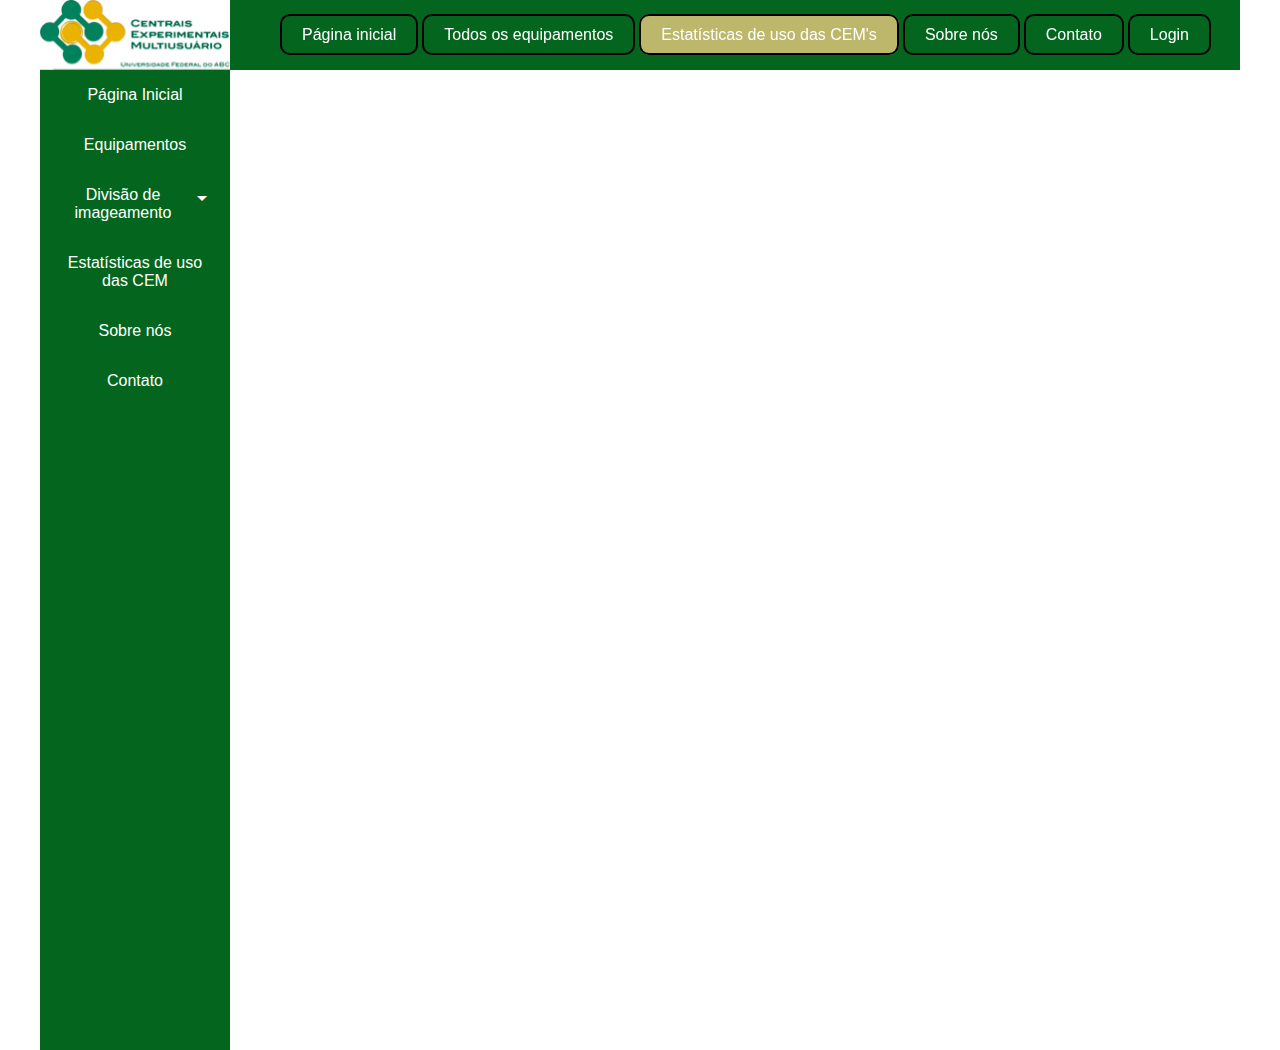
<file: estatisticas.html>
<!doctype html>
<html>
<head>
<script src="cemjs.js"></script>
<meta charset="utf-8">
<meta name="viewport" content="width=device-width, initial-scale=1.0">
<title>Central Experimental Multiusuário</title>
<link href="css/estilos.css" rel="stylesheet" type="text/css">
<link href="css/reset.css" rel="stylesheet" type="text/css">
<link rel="stylesheet" href="https://cdnjs.cloudflare.com/ajax/libs/font-awesome/4.7.0/css/font-awesome.min.css">
<link href="https://fonts.googleapis.com/icon?family=Material+Icons" rel="stylesheet">
</head>

<body>

<div id="home_geral"><!--inicio Home-->
<div class="navigation-bar">

    <div id="navigation-container">
      	<img src="imagem/CEMs.jpg">

      	<ul>
        	<li><a href="index.html" >Página inicial</a></li>
        	<li><a href="equipamentos.html">Todos os equipamentos</a></li>
        	<li class="active"><a href="estatisticas.html">Estatísticas de uso das CEM's</a></li>
        	<li><a href="sobre_nos.html">Sobre nós</a></li>
        	<li><a href="contato.html">Contato</a></li>
        	<li><a href="login.html">Login</a></li>
      	</ul>
    </div>
	</div>
	<div class="sidenav">
  <div id="sidenav-cont">
    <ul>
      <li>
      <div class="divimag">
      	<button class="divimagbut">Página Inicial</button>
      </div>
      </li>
      <li>
      <div class="divimag">
      	<button class="divimagbut">Equipamentos</button>
      </div>
      </li>
      <li>
      <div class="divimag">
      	<button onClick="mydiv()" class="divimagbut">Divisão de <i class="material-icons">arrow_drop_down</i>imageamento</button>
      	<div class="divimagcont" id="divimgdrop">
      		<ul>
      			<li><a href="Equip1.html">Equipamento1</a></li>
      			<li><a href="Equip1.html">Equipamento1</a></li>
      			<li><a href="Equip1.html">Equipamento1</a></li>
      			<li><a href="Equip1.html">Equipamento1</a></li>
      			<li><a href="Equip1.html">Equipamento1</a></li>
      		</ul>
      	</div>
      
      </div>
      </li>
      <li>
      <div class="divimag">
      	<button class="divimagbut">Estatísticas de uso das CEM</button>
      </div>
      </li>
      <li>
      <div class="divimag">
      	<button class="divimagbut">Sobre nós</button>
      </div>
      </li>
      <li>
      <div class="divimag">
      	<button class="divimagbut">Contato</button>
      </div>
      </li>
    </ul>
  </div>
</div>
<div id="contentbox">
<div class="content">
  
</div>	
</div>





</div><!--Fim home-->
</body>

</html>
</file>
<file: css/estilos.css>
@charset "utf-8";
/* CSS Document */
body{
	font-family: Segoe, "Segoe UI", "DejaVu Sans", "Trebuchet MS", Verdana, "sans-serif";
	font-size: 16px;
	color: #999
}

#home_geral{
	width: 1200px;
	height: 980px;
	position: relative;
	margin: auto;
}


/* ~~ Top Navigation Bar ~~ */

#navigation-container {
  	width: 1200px;
  	margin: 0 auto;
  	height: 70px;
	position: fixed;
	display: flex;
	
}

.navigation-bar {
    background-color: #04661E;
    height: 70px;
    width: 1200px;
    text-align:center;
	position: fixed;
	
		
}

.navigation-bar img{
	float:left;
	position: fixed;
	width: 190px;
	height: 70px;
	
}

.navigation-bar ul {
  	padding: 0px;
  	margin: 0px 0px 0px 20%;
  	text-align:center;
  	display:inline-block;
  	vertical-align:top;
}

.navigation-bar li {
  	list-style-type: none;
  	padding: 10px;
  	height: 24px;
  	margin-top: 4px;
  	margin-bottom: 4px;
  	display: inline;
	border: solid 2px #000000;
	background-color: #04661E;
	border-radius: 10px;
	
      
}

.navigation-bar li a {
  	color: white;
  	font-size: 16px;
  	font-family: "Trebuchet MS", Arial, Helvetica, sans-serif;
  	text-decoration: none;
  	line-height: 70px;
 	padding: 10px;
  	
}

.navigation-bar li:hover{
	
	background-color:#9C9A20
}

.navigation-bar li.active{
	background-color:darkkhaki;
	
}
	
#side-nav{
	width: 190px;
	height: 100%;
	position: absolute;
	margin: 70px auto auto;
	
}
.sidenav{
	background-color: #04661E;
    height: 100%;
    width: 190px;
    text-align: center;
	position: static;
	float: left;
	margin-top: 70px
}

#contentbox{
	width: 1010px;
	height: 100%;
	position: static;
	float:right;
	margin-top: 70px;
	display: flex;
	}

.content{
	height: 100%;
    text-align: left;
	position:static;	
}
/* Dropdown Button */
.divimagbut {
    background-color: #04661E;
	width: 190px;
    color: white;
    padding: 16px;
    font-size: 16px;
    border: none;
    cursor: pointer;
	
}

/* Dropdown button on hover & focus */
.divimagbut:hover, .divimagbut:focus {
    background-color:#9C9A20;
}

/* The container <div> - needed to position the dropdown content */
.divimag {
    position: static;
    display: inline-block;
	width:auto
}

/* Dropdown Content (Hidden by Default) */
.divimagcont {
    display: none;
    position: static;
	background-color:#008F10;
    min-width: 191px;
    box-shadow: 0px 8px 16px 0px rgba(0,0,0,0.2);
    z-index: 60;
	
}

/* Links inside the dropdown */
.divimagcont a {
    color: black;
    padding: 12px 16px;
    text-decoration: none;
    display: block;
}

/* Change color of dropdown links on hover */
.divimagcont a:hover {background-color: #f1f1f1}

/* Show the dropdown menu (use JS to add this class to the .dropdown-content container when the user clicks on the dropdown button) */
.show {display:block;}
/* Dropdown Button */
.div2but {
    background-color: #04661E;
	width: 190px;
    color: white;
    padding: 16px;
    font-size: 16px;
    border: none;
    cursor: pointer;
	
}

/* Dropdown button on hover & focus */
.div2but:hover, .div2but:focus {
    background-color:#9C9A20;
}

/* The container <div> - needed to position the dropdown content */
.div2 {
    position: static;
    display: inline-block;
	width:auto
}

/* Dropdown Content (Hidden by Default) */
.div2cont {
    display: none;
    position: static;
	background-color:#008F10;
    min-width: 191px;
    box-shadow: 0px 8px 16px 0px rgba(0,0,0,0.2);
    z-index: 60;
	
}

/* Links inside the dropdown */
.div2cont a {
    color: black;
    padding: 12px 16px;
    text-decoration: none;
    display: block;
}

/* Change color of dropdown links on hover */
.div2cont a:hover {background-color: #f1f1f1}

/* Show the dropdown menu (use JS to add this class to the .dropdown-content container when the user clicks on the dropdown button) */
.show2 {display:block;}

.material-icons{
	float:right;
	
}
</file>
<file: scheduler/samples/common/docs.css>
﻿/*non-production styles*/
.webixdoc_error{
	color:red !important; font-weight:bold !important;
}

/*layout*/
body{
	margin:0px; padding:0px;
	font-size:13px;
	color:	#222;
	background: #F2F4F5;
	overflow-y:scroll;
	font-family: "Lucida Grande", "Lucida Sans Unicode", "Lucida Sans", Geneva, Verdana, sans-serif;
}
.abstop_header{
	min-width:1000px;
	padding:3px 0px;
	text-align:right;
	background-color:#2e2e2e; color:white;
}
.main_header{
	background-color:#f0f0f0; color:#444;
}
.page_header{
	min-width:1000px;
	background-color:#4f80c2; color:#fff;
	text-align:center;
	font-size:32px;
	line-height: 36px;
	padding: 20px 2px;
}
.content_area{
	width:1000px;
	margin: 0px auto;
}
.abstop_header span{
	padding:0px 20px;
}
.footer_linea{
	min-width:1000px;
	background-color:#789092;
	clear:both;
	height:6px;
}
.page_inner_header{
	width:1000px;
	margin-left:auto;
	margin-right:auto;
	clear:both;
	position: relative;
}
.footer_lineb{
	min-width: 1000px;	
	background-color:#2f2f2f;
	height:100px;
}
/*Main page area*/
.webixdoc_page{
	background:#ffffff;
	width:1000px;
	display:table;
	margin-left:auto;
	margin-right:auto;
	clear:both;
}

/*text part*/
.webixdoc_content{
	vertical-align:top;
	overflow:hidden;
	padding: 0px 15px 5px 15px;
	border-left:1px solid #dfdfdf;
	border-right:1px solid #dfdfdf;
}
.webixdoc_content_inner{
	width:686px;
	min-height:600px;
	overflow:hidden;
}


.webixdoc_content a{
	color:#0F8192;  /* 0088CCÂ */
	text-decoration:none;
}
.webixdoc_content_alt{
	background-color: #f2efea;
	border-top:1px solid #ece8e2;
	border-bottom:1px solid #ece8e2;
	padding-top:10px;
	padding-bottom:10px;
}
.webixdoc_backtop{
	margin:40px 40px 0px 0px;
	display:block;
	text-align:right;
}
/*search box*/
.webixdoc_search{
	margin:15px;

	width:248px;
	height:29px;
	
	border:1px solid #cccccc;
	border-radius:2px; border

	overflow: hidden;
}

.webixdoc_search input {
	border:none;
	outline:none;

	height:23px; 
	font-size:14px;
	
	margin:0px;
	padding-left: 8px;
	padding-top:2px;
	width:200px;
}
.webixdoc_search button {
	border:none;
	float:right;
	cursor:pointer;

	background:#ffffff;
	padding:0;
	margin: 7px 8px 0px 0px;
}

.webixdoc_search .button {
	background-image: url([data-uri]);
	width: 15px;
	height: 15px;
}

/*Separate styles for front page*/
.webixdoc_start  .webixdoc_search{
	width:930px;
}
.webixdoc_start .webixdoc_search input {
	width:867px;
}
.webixdoc_start > .webixdoc_content{
	display: block;
}
.webixdoc_start .webixdoc_content_inner{
	min-height:0px;
}
.webixdoc_content .webixdoc_content{
	border-width:0px;
}
.bottom_block li{
	display: block;
	width:215px; float:left;
	padding:10px 23px 0px 0px;
}
.bottom_block li a{
	color:#444;
}
.bottom_block h4{
	text-align: center;
	font-size:20px;
	font-weight: normal;
}
.bottom_block p{
	text-align: center;
}
.bottom_icon{
	background:url("index/front2.png") no-repeat;
	width:150px;
	height:100px;
	margin: 15px 25px;
}
#hints .bottom_icon{
	background-position: 10px 0px;
}
#guides .bottom_icon{
	background-position: -190px 0px;
}
#samples .bottom_icon{
	background-position: -380px 0px;
}
#api .bottom_icon{
	background-position: -575px 0px;
}


/*breadcrumb*/
.webixdoc_breadcrumb { 
	overflow: hidden; 
	margin-top:15px;
}

.webixdoc_content .webixdoc_breadcrumb a { 
	text-decoration:none;

	color: #fff;
	text-decoration: none; 
	padding: 7px 0 7px 45px;
	background: #3ea9d9;

	position: relative; 
	display: block;
	float: left;
}

.webixdoc_breadcrumb a:after { 
	content: " "; 
	display: block; 
	width: 0; height: 0;
	border-top: 35px solid transparent;       
	border-bottom: 35px solid transparent;
	border-left: 30px solid #3ea9d9;
	position: absolute;

	top: 50%; left: 100%;
	z-index: 2; 
	margin-top: -35px; 
}	


.webixdoc_breadcrumb a:first-child{
	padding-left: 25px;
}

.webixdoc_breadcrumb a:nth-child(2)       { background:#6ebfe3; }
.webixdoc_breadcrumb a:nth-child(2):after { border-left-color:#6ebfe3; }
.webixdoc_breadcrumb a:nth-child(3)       { background:#93cfea; }
.webixdoc_breadcrumb a:nth-child(3):after { border-left-color:#93cfea; }
.webixdoc_breadcrumb a:nth-child(4)       { background:#B4DBED;}
.webixdoc_breadcrumb a:nth-child(4):after { border-left-color:#B4DBED;}
.webixdoc_breadcrumb a:nth-child(5)       { background:#E1D4E6; }
.webixdoc_breadcrumb a:nth-child(5):after { border-left-color:#E1D4E6;}

.webixdoc_breadcrumb a:hover { background:#4D7DBF; }
.webixdoc_breadcrumb a:hover:after { border-left-color:#4D7DBF !important; }



/*navigation*/
.webixdoc_navarea{
	display: table-cell;
	vertical-align:top;
	width: 280px; 

	border-left:1px solid #B6D0DE;
	background:#ffffff;
}
.webixdoc_navarea_inner{
	width: 280px;
}
.webixdoc_nav{
	padding-left:6px;
	padding-right:8px;
}
.webixdoc_nav li a{
	padding:5px 10px 5px 0px;
	color:#666;
 	text-decoration:none;
 }
 
.webixdoc_nav li {
	line-height:16px;
	padding:4px 0px;
	margin:0px;
}
.webixdoc_nav ul li{
	margin-left:-38px;
	padding-right:5px;

	list-style:none;
	background:url([data-uri]) no-repeat 3px center; 
	padding-left: 20px;
}

.webixdoc_nav ul ul li{
	list-style: circle;
	background:none;
	padding-left: 0px; 
}
.webixdoc_nav ul ul li.sub{
	list-style:disc;
	background:none;
}


.webixdoc_nav ul li.webix_current{
	background: url('common/list2.png') no-repeat 3px center;
	background-color:#3ea9d9;
	border-radius:2px;
}

.webixdoc_nav ul li.webix_current a{
	color:#fff;
}

/*headers*/
h1{
	font-weight:normal;
	text-align:center;
	font-size:35px;
	margin-top:30px;
	margin-bottom: 20px;
}
h2{
	color:#222222;
	line-height: 2em;
	margin-top:25px;
	margin-bottom:0px;	
	font-size:1.5em;
	font-weight:normal;
}
h3{
	font-size:18.5px;
	margin-bottom:10px;
	margin-top:1.5em;
	margin-left:15px;
	font-weight:normal;
	color:#4D4D4D;
	border-bottom:1px dotted #0C789E;
}
h3.search{
	border-bottom:none;
	padding-bottom: 2px;
}
h4{
	font-size:14px;
	margin-bottom: 0px;
}

p{
	line-height:1.8em;
	margin:0.5em 0;
}


pre {
	padding:2px 0px;
	font-size:15px;
	font-family:Consolas, monospace;

	background:#F2F4F5;
	border:1px solid #D8E4E8;
	margin-top:0px;
	overflow-x: hidden;
	line-height: 1.5em;
}
pre pre {
	border:none;
	margin-left:10px;
	margin-bottom:0px;
}

li{
	line-height:20px;
	margin-bottom: 6px;
    margin-top: 6px;
}

dt{
	padding-left:10px;
}




/*side quick links ----------------------------------------------------------*/
.side_links{
	height:81px;
	left:50%;
	margin-left:500px;
	position:fixed;
	top:140px;
	width:26px;
	z-index:5;
}

.side_links a {
    color: #FFFFFF !important;
    display: block;
    font-size: 10px;
    font-weight: 700;
    height: 27px;
    line-height: 27px;
    margin-left: 133px;
    overflow: hidden;
    position: absolute;
    right: 0;
    text-decoration: none;
    text-transform: uppercase;
    top: 0;
    width: 27px;
}

.side_links a span {
    display: block;
    min-width: 152px;
    visibility: hidden;
}

.side_links a:hover {
    min-width: 133px;
    padding-left: 25px;
}

.side_links a:hover span {
    left: 21px;
    padding-left:8px;
    position: absolute;
    top: 0;
    visibility: visible;
}

.side_links a.reference_link {
    background-color: #526CA5;
    background: url([data-uri]) no-repeat scroll 0 0 transparent;
    top: 27px;
}
.side_links a.sample_link {
    background-color: #6EC3EF;
    background: url([data-uri]) no-repeat scroll 0 0 transparent;
    top: 54px;
}
.side_links a.forum_link {
    background-color: #FF962E;
    background: url([data-uri]) no-repeat scroll 0 0 transparent;
    top: 81px;
}

.side_links a.reference_link:hover {
    background-color: #526CA5;
}
.side_links a.sample_link:hover {
    background-color: #6EC3EF;
}
.side_links a.forum_link:hover {
    background-color: #FF962E;
}



/**
 * GeSHi (C) 2004 - 2007 Nigel McNie, 2007 - 2008 Benny Baumann
 * (http://qbnz.com/highlighter/ and http://geshi.org/)
 */

.css .de1, .css .de2 {margin:0; padding:0; background:none; vertical-align:top;}
.css .imp {font-weight: bold; color: red;}
.css li, .css .li1 {font-weight: normal; vertical-align:top;}
.css .ln {width:1px;text-align:right;margin:0;padding:0 2px;vertical-align:top;}
.css .li2 {font-weight: bold; vertical-align:top;}
.css .kw1 {color: #000000; font-weight: bold;}
.css .kw2 {color: #993333;}
.css .co1 {color: #a1a100;}
.css .co2 {color: #ff0000; font-style: italic;}
.css .coMULTI {color: #808080; font-style: italic;}
.css .es0 {color: #000099; font-weight: bold;}
.css .es2 {color: #000099; font-weight: bold;}
.css .br0 {color: #00AA00;}
.css .sy0 {color: #00AA00;}
.css .st0 {color: #ff0000;}
.css .nu0 {color: #cc66cc;}
.css .re0 {color: #cc00cc;}
.css .re1 {color: #6666ff;}
.css .re2 {color: #3333ff;}
.css .re3 {color: #933;}
.css .ln-xtra, .css li.ln-xtra, .css div.ln-xtra {background-color: #ffc;}
.css span.xtra { display:block; }

.html .de1, .html .de2 { margin:0; padding:0; background:none; vertical-align:top;}
.html .imp {font-weight: bold; color: red;}
.html li, .html .li1 {font-weight: normal; vertical-align:top;}
.html .ln {width:1px;text-align:right;margin:0;padding:0 2px;vertical-align:top;}
.html .li2 {font-weight: bold; vertical-align:top;}
.html .kw2 {color: #000000; font-weight: bold;}
.html .kw3 {color: #000066;}
.html .es0 {color: #000099; font-weight: bold;}
.html .br0 {color: #66cc66;}
.html .sy0 {color: #66cc66;}
.html .st0 {color: #ff0000;}
.html .nu0 {color: #cc66cc;}
.html .sc-2 {color: #404040;}
.html .sc-1 {color: #808080; font-style: italic;}
.html .sc0 {color: #00bbdd;}
.html .sc1 {color: #ddbb00;}
.html .sc2 {color: #009900;}
.html .ln-xtra, .html li.ln-xtra, .html div.ln-xtra {background-color: #ffc;}
.html span.xtra { display:block; }

.js .de1, .js .de2 {margin:0; padding:0; background:none; vertical-align:top;}
.js .imp {font-weight: bold; color: red;}
.js li, .js .li1 {font-weight: normal; vertical-align:top;}
.js .ln {width:1px;text-align:right;margin:0;padding:0 2px;vertical-align:top;}
.js .li2 {font-weight: bold; vertical-align:top;}
.js .kw1 {color: #000066; font-weight: bold;}
.js .kw2 {color: #003366; font-weight: bold;}
.js .kw3 {color: #000066;}
.js .co1 {color: #006600; font-style: italic;}
.js .co2 {color: #009966; font-style: italic;}
.js .coMULTI {color: #006600; font-style: italic;}
.js .es0 {color: #000099; font-weight: bold;}
.js .br0 {color: #009900;}
.js .sy0 {color: #339933;}
.js .st0 {color: #3366CC;}
.js .nu0 {color: #CC0000;}
.js .me1 {color: #660066;}
.js .ln-xtra, .js li.ln-xtra, .js div.ln-xtra {background-color: #ffc;}
.js span.xtra { display:block; }

.php .de1, .php .de2 {margin:0; padding:0; background:none; vertical-align:top;}
.php .imp {font-weight: bold; color: red;}
.php li, .php .li1 {font-weight: normal; vertical-align:top;}
.php .ln {width:1px;text-align:right;margin:0;padding:0 2px;vertical-align:top;}
.php .li2 {font-weight: bold; vertical-align:top;}
.php .kw1 {color: #b1b100;}
.php .kw2 {color: #000000; font-weight: bold;}
.php .kw3 {color: #990000;}
.php .kw4 {color: #009900; font-weight: bold;}
.php .co1 {color: #666666; font-style: italic;}
.php .co2 {color: #666666; font-style: italic;}
.php .co3 {color: #0000cc; font-style: italic;}
.php .co4 {color: #009933; font-style: italic;}
.php .coMULTI {color: #666666; font-style: italic;}
.php .es0 {color: #000099; font-weight: bold;}
.php .es1 {color: #000099; font-weight: bold;}
.php .es2 {color: #660099; font-weight: bold;}
.php .es3 {color: #660099; font-weight: bold;}
.php .es4 {color: #006699; font-weight: bold;}
.php .es5 {color: #006699; font-weight: bold; font-style: italic;}
.php .es6 {color: #009933; font-weight: bold;}
.php .es_h {color: #000099; font-weight: bold;}
.php .br0 {color: #009900;}
.php .sy0 {color: #339933;}
.php .sy1 {color: #000000; font-weight: bold;}
.php .st0 {color: #0000ff;}
.php .st_h {color: #0000ff;}
.php .nu0 {color: #cc66cc;}
.php .nu8 {color: #208080;}
.php .nu12 {color: #208080;}
.php .nu19 {color:#800080;}
.php .me1 {color: #004000;}
.php .me2 {color: #004000;}
.php .re0 {color: #000088;}
.php .ln-xtra, .php li.ln-xtra, .php div.ln-xtra {background-color: #ffc;}
.php span.xtra { display:block; }

.sql .de1, .sql .de2 {margin:0; padding:0; background:none; vertical-align:top;}
.sql .imp {font-weight: bold; color: red;}
.sql li, .sql .li1 {font-weight: normal; vertical-align:top;}
.sql .ln {width:1px;text-align:right;margin:0;padding:0 2px;vertical-align:top;}
.sql .li2 {font-weight: bold; vertical-align:top;}
.sql .kw1 {color: #993333; font-weight: bold;}
.sql .co1 {color: #808080; font-style: italic;}
.sql .coMULTI {color: #808080; font-style: italic;}
.sql .es0 {color: #000099; font-weight: bold;}
.sql .br0 {color: #66cc66;}
.sql .sy0 {color: #66cc66;}
.sql .st0 {color: #ff0000;}
.sql .nu0 {color: #cc66cc;}
.sql .ln-xtra, .sql li.ln-xtra, .sql div.ln-xtra {background-color: #ffc;}
.sql span.xtra { display:block; }

.xml .de1, .xml .de2 {margin:0; padding:0; background:none; vertical-align:top;}
.xml .imp {font-weight: bold; color: red;}
.xml li, .xml .li1 {font-weight: normal; vertical-align:top;}
.xml .ln {width:1px;text-align:right;margin:0;padding:0 2px;vertical-align:top;}
.xml .li2 {font-weight: bold; vertical-align:top;}
.xml .es0 {color: #000099; font-weight: bold;}
.xml .br0 {color: #66cc66;}
.xml .sy0 {color: #66cc66;}
.xml .st0 {color: #ff0000;}
.xml .nu0 {color: #cc66cc;}
.xml .sc-1 {color: #808080; font-style: italic;}
.xml .sc0 {color: #00bbdd;}
.xml .sc1 {color: #ddbb00;}
.xml .sc2 {color: #339933;}
.xml .sc3 {color: #009900;}
.xml .re0 {color: #000066;}
.xml .re1 {color: #000000; font-weight: bold;}
.xml .re2 {color: #000000; font-weight: bold;}
.xml .ln-xtra, .xml li.ln-xtra, .xml div.ln-xtra {background-color: #ffc;}
.xml span.xtra { display:block; }

/*todo blocks*/
.webixdoc_todo{
	border:4px solid #FAA;
	margin:10px;
}
.webixdoc_todo h3{
	padding:5px; margin:0px;
	background-color:#FAA;
	width:60px;
	border-bottom:none;
	text-align:center;
}
.webixdoc_todo p{
	margin: -26px 0px 3px 100px;	
}


.webixdoc_note {
	background-color: #F7F4E8;

	background-image: url("common/note.gif");
	background-repeat: no-repeat;
	background-position: 7px center;

	border: 1px solid #DFCA89;
	padding-left: 60px;
	margin-bottom:10px;
}
.webixdoc_note p {
	margin:15px 0;
}

.webixdoc_snippet {
	margin-top:0px;
	font-family:Consolas, monospace;
	margin-bottom:0px;
	padding:0px 10px;
	color:#222;

	white-space:nowrap; display:inline-block;
	background:#F2F4F5;
	border:1px solid #D8E4E8;
	border-bottom:none;
	border-top-left-radius:4px;
	border-top-right-radius:4px;
}
.webixdoc_snippet span{
	display: none;
	
}

.webixdoc_sign{
	padding:10px 30px;
	background-color:#f8e8b8;
	font-size:15px;
	font-family:Consolas, monospace;
}

.webixdoc_params{
	margin-left:20px;	
	font-size:13px;
}

.webixdoc_params th, .webixdoc_params td{
	font-weight:normal;
	text-align:left;
	padding:4px;
	margin:0px;
	line-height:25px;
}
.webixdoc_params th{
	border-bottom:1px solid orange;
}
.webixdoc_params tr:nth-child(even){
	background-color:#f8f0c8;
}
.webixdoc_method_col{
	width:100px;	
}
.webixdoc_type_col{
	width:200px;	
}
.hidden_row th{
	height:1px; line-height:1px; padding:0px;
}


.webixdoc_spacer{
	width:1000px;
	clear:both;
	height:15px;
}
.webixdoc_footer{
	width:960px;
	margin:auto;
	color:#ddd;
	clear:both;
}

.webixdoc_title{
	color:#E8E8E8;  
	padding:20px 0px 0px 185px;
	font-size:24px;
}
.webixdoc_subtitle{
	font-size:12px;
	padding-top:8px;
}

.webixdoc_related a{
	padding-left:20px;
}


/*custom layouts*/
.webixdoc_chm .webixdoc_navarea, .webixdoc_start .webixdoc_navarea{
	display:none;
}
.webixdoc_chm .webixdoc_backtop, .webixdoc_start .webixdoc_backtop{
	display:none;
}
.webixdoc_chm .webixdoc_navarea, .webixdoc_chm .webixdoc_search, .webixdoc_start .webixdoc_navarea{
	display:none;
}
.webixdoc_chm .webixdoc_content, .webixdoc_chm .webixdoc_content_inner, .webixdoc_start .webixdoc_content, .webixdoc_start .webixdoc_content_inner{
	width:968px;
	float:none;
}
.webixdoc_chm, .webixdoc_chm .webixdoc_content{
	overflow:hidden;
}
.webixdoc_chm.webixdoc_page{
	margin-left: 0px;
}


/*api table*/

.webixdoc_content .webixdoc_links, .webixdoc_content .webixdoc_apitable{
	width:680px;
	border-left:none;
	border-top:none;
}
.webixdoc_content .webixdoc_apitable tr:nth-child(even), .webixdoc_content .webixdoc_links tr:nth-child(even){
	background-color: #F5FAF5;
}

.webixdoc_content  .webixdoc_apitable{
	width:740px;
}
.webixdoc_apitable .col1{
	width:140px;
	padding-left:10px;
}
.webixdoc_apitable .col4{
	width:80px;
	padding-right:10px;
	text-align:right;
}
.webixdoc_apitable .col2{
	width:100px;
}
.webixdoc_content .webixdoc_apitable td, .webixdoc_content .webixdoc_links td{
	border-right:none;
	border-bottom:none;
	font-size:13px;
	line-height: 20px;
}
.webixdoc_links0{
	width:140px;
	padding-left:10px;
}

.webixdoc_lesser{
	color:#444;
	padding-left:20px;
}

.webixdoc_parents{
	font-size:12px;
	padding-left:70px;
	position:relative;
}
.webixdoc_parents a{
	margin-left:10px;
	text-decoration: none;
}
.webixdoc_parents span{
	position:absolute;
	left:10px;
}

/*tables*/
.webixdoc_content table{
    border-left: 1px solid #dfdfdf;
    border-top: 1px solid #dfdfdf;
    margin-bottom: 1em;
    border-collapse: collapse;
	width:680px;
}
.webixdoc_content caption{
	text-align:left;
	color:#616060;
}
.webixdoc_content th {
	background:#F2F4F5;
	font-size:11px;
	padding:5px;
	text-transform:uppercase;
	border-bottom: 1px solid #dfdfdf;
	border-right: 1px solid #dfdfdf;
}
.webixdoc_content td {
	padding:5px;
	border-bottom: 1px solid #dfdfdf;
	border-right: 1px solid #dfdfdf;
}




/*search results*/
.webixdoc_search_results h3 {
	margin-top: 0px;
	margin-bottom: 0px;
	font-size: 1.1em;
}

.webixdoc_search_results h2 {
	line-height: 1em;
	padding-top: 1em;
	padding-bottom: 0;
}

.webixdoc_search_results h2 span,
.webixdoc_search_results span.rendertime {
	font-size: 11px;
	font-weight: normal;
	color: #999;
}

.webixdoc_search_results p {
	margin-top: 0px;
	margin-bottom: 30px;
}

.webixdoc_paging {
	margin-bottom: 30px;
}

.webixdoc_paging .webixdoc_item{
	float: left;
	height: 24px;
	width: 20px;
	border: 1px solid #cccccc;
	text-align: center;
	margin: 1px;

	line-height: 24px;
	color: #222;
	border-radius:3px;
}

.webixdoc_paging .webixdoc_item.active {
	background-color: #9c74ad;
	color:#fff;
}

.webixdoc_paging .webixdoc_item{
	width:40px;
	margin:2px 4px;
}


.webixdoc_paging .webixdoc_item:hover{
	background-color: #F2F4F5;
}

.webixdoc_paging .webixdoc_paging_clear {
	clear: both;
}

.webixdoc_search_results .viewall {
	padding-top: 14px;
}

.webixdoc_search_results .viewall .viewall_text {
	display: block;
	float: left;
}

.webixdoc_search_results .viewall .viewall_arrow {
	float: left;
	width: 36px;
	height: 20px;
}

.webixdoc_search_results .api_icon {
	display: inline-block;
	width: 20px;
	height: 20px;
	background-image: url([data-uri]);
	background-repeat: no-repeat;
	background-position: 0px 0px;
	margin-right: 6px;
	position: relative;
	top: 5px;
}

.webixdoc_search_results .api_icon.method {
	background-position: 0px -20px;
}

.webixdoc_search_results .api_icon.property {
	background-position: 0px -40px;
}

.webixdoc_search_results .api_icon.event {
	background-position: 0px -60px;
}


/*autocomplete*/
.autocomplete {
	position: absolute;
	background-color: #FFFFFF;
	border: 1px solid #B6D0DE;
	border-bottom-right-radius:5px;
	border-bottom-left-radius:5px;
	box-shadow:5px 5px 10px #888;
	padding: 0px;
	margin: 0px;
	list-style-type: none;
}

.autocomplete li {
	padding: 16px 10px;
	margin: 0px;
	height: 32px;
	border-bottom: 1px dotted #B6D0DE;
	cursor: pointer;
	font-size: 15px;
	font-family: Consolas, monospace;
	overflow: hidden;
}
.autocomplete li:last-child{
	border-bottom:none;
}
.autocomplete li.hover {
	background-color: #F0F3F5;
}

.autocomplete li div.icon {
	width: 20px;
	height: 20px;
	background-image: url([data-uri]);
	background-repeat: no-repeat;
	background-position: 0px 0px;
	display: block;
	float: left;
	margin-right: 4px;
}

.autocomplete li div.label {
	padding: 0px 4px;
	width: 600px;
	float: left;
	height: 20px;
}

.autocomplete li div.short {
	clear: both;
	font-size: 12px;
	font-weight: normal;
	color: #444;
	padding-left: 30px;
	line-height: 11px;
}

.autocomplete li .webixdoc_sign {
	padding: 0px;
	background-color: transparent;
	width: 590px;
	height: 20px;
	line-height: 20px;
	overflow: hidden;
}

.autocomplete li span {
	display: inline-block;
	position: relative;
	top: -5px;
}

.autocomplete li span.search_select {
	display: inline;
	top: 0px;
	padding: 0px;
}

.autocomplete li div.method {
	background-position: 0px -20px;
}

.autocomplete li div.prop {
	background-position: 0px -40px;
}

.autocomplete li div.event {
	background-position: 0px -60px;
}

.autocomplete li div.article {
	background-position: 0px -80px;
}


.webixdoc_sample{
	border: 1px solid #D8E4E8;
	padding: 2px 10px;
	margin-top:-2px;
	margin-right:5px;
	
	background: #F2F4F5;
	color: #222;
	text-transform: uppercase;

	padding-left: 10px;
	font-size: 10px;
	
	border-radius: 4px;
}

p + ul{
	margin-top:20px;
}

table caption{
	text-align:left;
	margin-bottom:3px;
}
table{
	border-spacing:0px;
	width:100%;
}
table td{
	padding: 5px;
}
td pre{
	margin-bottom:0px;
}

table th{
	padding:2px 5px;
	text-align:left;
	font-weight:normal;
}
table.list td:first-child, table.list th:first-child{
	text-align:center;
}

img{
	border:0px;
}


@media only screen and (min-device-width : 768px) and (max-device-width : 1024px) and (orientation : landscape) {
	.abstop_header, .page_header, .footer_linea, .footer_lineb{
		min-width: 970px;
	}
	.webixdoc_page, .page_inner_header{
		width:970px;
	}
	.webixdoc_start .webixdoc_content{
		width: 938px;
	}
	.webixdoc_start .webixdoc_search {
		width: 909px;	
	}
	.webixdoc_start .webixdoc_search input{
		width: 859px;	
		height:23px;
	}
	.webixdoc_start .webixdoc_content_inner{
		width:950px;
	}
	.bottom_block li {
		padding-right:10px;
	}
	.webixdoc_navarea{
		width:170px;
	}
	.side_links{
		margin-left:485px;
	}
	.abstop_header{
		display:none;
	}
}

@media only screen and (min-device-width : 768px) and (max-device-width : 1024px) and (orientation : portrait) {
	.abstop_header, .page_header, .footer_linea, .footer_lineb{
		min-width: 720px;
	}
	.webixdoc_page, .page_inner_header{
		width:720px;
	}
	.webixdoc_content{
		width:718px;
	}

	.webixdoc_start .webixdoc_content{
		width: 718px; overflow:hidden;
	}
	.webixdoc_start .webixdoc_search {
		width: 700px;	
	}
	.webixdoc_start .webixdoc_search input{
		width: 650px;	
	}
	.front_page{
		padding:0px 0px 0px 0px !important;
		width:710px !important;
	}
	.webixdoc_start .webixdoc_content_inner{
		width:720px;
	}
	.webixdoc_navarea{
		display:none;
	}
	.side_links, .abstop_header{
		display:none;
	}
}

@media only screen and (min-device-width : 320px) and (max-device-width : 480px) {
	.abstop_header, .page_header, .footer_linea, .footer_lineb{
		width: 470px; overflow:hidden;
	}
	.webixdoc_page .page_inner_header{
		width:470px; overflow:hidden;
	}
	.webixdoc_content{
		width:450px;
	}

	.webixdoc_start .webixdoc_content{
		width:450px; overflow:hidden;
	}
	.webixdoc_start .webixdoc_search {
		width:450px;
	}
	.front_page{
		padding:0px 0px 0px 0px !important;
		width:450px !important;
	}

	.webixdoc_navarea{
		display:none;
	}
	.side_links{
		display:none;
	}
}


.webixdoc_wrong{
	font-weight:bold;
	color:red;
	background:#ddd;
	padding:5px 5px 5px 25px;
	border:1px dashed red;
	border-radius:5px;
}

.dhx_doc_complex{
	float:right;
	font-size:18px;
	padding-top:10px;
}


/*expandable topics*/
.webixdoc_content .topic_description{
	vertical-align: top;
	padding-top:40px;
	border-right:none;
}
.webixdoc_content td.topics{
	width:300px;
	border-right:none;
}
/*scheduler specific*/
.api_subsection_box{
	clear:both;
	margin:3px 0px;
}
.api_subsection{
	font-weight: bold; font-family: Arial;
	display:block;
	width:150px;
	float:left;
}

.webixdoc_deprecated{
	border: 4px solid #F66;
	padding:10px;
	margin:5px;
}

.webixdoc_deprecated h3 {
	margin:-10px -10px 10px -10px;
	padding:3px 10px;
	background-color:#F66;
	color:white;
}


/*navigation*/
.webixdoc_content .nav_table{
	padding:30px;
	width: 95%;
	margin-left: auto;
	margin-right: auto;
	border-width: 0px;
}
.webixdoc_content .nav_table td{
	border-width: 0px;
	padding:11px;
}
.webixdoc_content .nav_table tr{
	background: #f3f3f3;
}
.webixdoc_content .nav_table tr:nth-child(2n){
	background: white;
}
.webixdoc_content .nav_table a{
	font-size:16px;
}
.nav_breadcrumb{
	margin:18px 25px;
}


#webixContent{
	min-height: 750px;
}
body{
	background: #2f2f2f;
}
.page_space{
	background: #F2F4F5;	
}

/*logos*/
.top_webix_logo{
	background: url([data-uri]);
	width:74px;
	height:47px;
	position:absolute;
	top:-1px;
	left:12px;
}

.bottom_webix_logo{
	background: url([data-uri]);
	width:55px;
	height:24px;
	margin:37px 23px 0px 12px !important;
}
.bottom_webix_block{
	margin:29px 23px 0px 0px;
	float:left;
}

.copyright{
	color: #696969;
	font-size: 15px;
	margin-left:-10px;
	line-height: 20px;
}

.bottom_webix_also{
	float:right;
	color:#ddd;
}
.bottom_webix_also h4{
	font-weight: normal;
	color:#696969;
	float:left;
	margin-top:9px;
	font-size:13px;
}
.bottom_webix_also li{
	list-style-type:none;
	margin-left:100px;
	margin-top:8px;
}
.bottom_webix_also a{
	color:#aaa;
	text-decoration: none;
}
.bottom_webix_also a:hover{
	text-decoration: underline;
	color:#eee;
}
/*navigation*/
.nav_folder_img{
	background: url([data-uri]);
	width:32px;
	height:29px;
}
.nav_page_img{
	background: url([data-uri]);
	width:32px;
	height:29px;
}
.nav_back_img{
	background: url([data-uri]);
	width:32px;
	height:32px;
}
</file>
